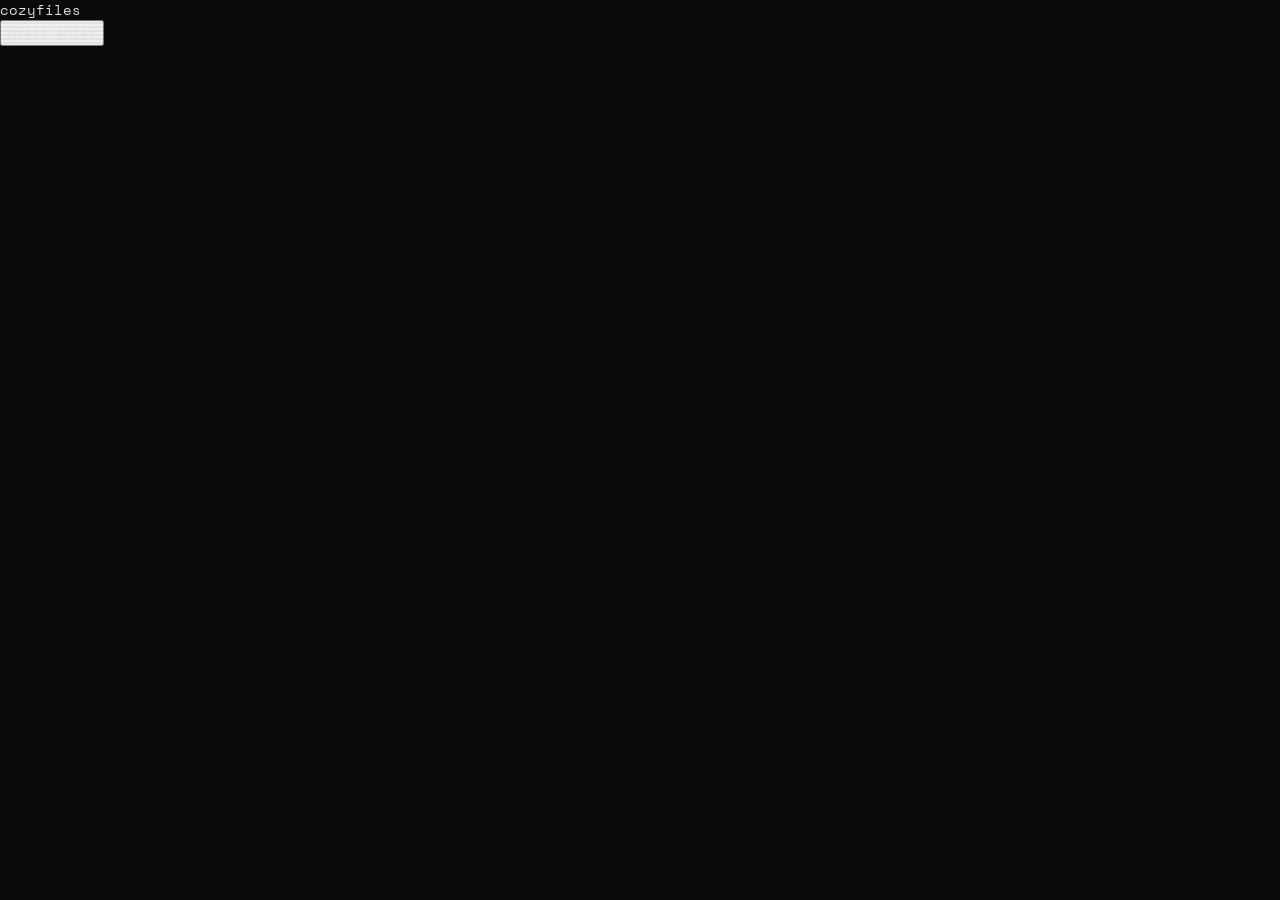
<file: index.html>
<!DOCTYPE html>
<html lang="en">
<head>
  <meta charset="UTF-8" />
  <meta name="viewport" content="width=device-width, initial-scale=1, viewport-fit=cover" />
  <title>cozyfiles</title>
  <meta name="description" content="cozyfiles. a creative studio." />
  <link rel="icon" type="image/png" href="assets/icons/favicon.png" />
  <link rel="apple-touch-icon" href="assets/icons/apple-touch-icon.png" />
  <link rel="manifest" href="manifest.webmanifest" />
  <meta name="theme-color" content="#0a0a0a" />

  <!-- social / link-preview cards (Open Graph + Twitter) -->
  <meta property="og:type" content="website" />
  <meta property="og:site_name" content="cozyfiles" />
  <meta property="og:title" content="cozyfiles" />
  <meta property="og:description" content="cozyfiles. a creative studio. boot the desktop." />
  <meta property="og:url" content="https://cozyfiles.us/" />
  <meta property="og:image" content="https://cozyfiles.us/assets/logo-main.png" />
  <meta name="twitter:card" content="summary_large_image" />
  <meta name="twitter:title" content="cozyfiles" />
  <meta name="twitter:description" content="cozyfiles. a creative studio. boot the desktop." />
  <meta name="twitter:image" content="https://cozyfiles.us/assets/logo-main.png" />

  <!-- analytics-lite: privacy-friendly, no cookies. Set data-domain + src to
       a hosted counter (e.g. GoatCounter / Plausible) to turn it on. Left
       inert by default so nothing phones home until you opt in. -->
  <!-- <script defer data-domain="cozyfiles.us" src="https://YOUR-ANALYTICS-HOST/script.js"></script> -->
  <link rel="preconnect" href="https://fonts.googleapis.com" />
  <link rel="preconnect" href="https://fonts.gstatic.com" crossorigin />
  <link href="https://fonts.googleapis.com/css2?family=VT323&family=Space+Mono:wght@400;700&display=swap" rel="stylesheet" />
  <link rel="stylesheet" href="css/tokens.css" />
  <link rel="stylesheet" href="css/reset.css" />
  <link rel="stylesheet" href="css/gate.css" />
  <link rel="stylesheet" href="css/desktop.css" />
  <link rel="stylesheet" href="css/window.css" />
  <link rel="stylesheet" href="css/apps.css" />
  <link rel="stylesheet" href="css/apps/files.css" />
  <link rel="stylesheet" href="css/apps/about.css" />
  <link rel="stylesheet" href="css/apps/contact.css" />
  <link rel="stylesheet" href="css/apps/paint.css" />
  <link rel="stylesheet" href="css/apps/settings.css" />
  <link rel="stylesheet" href="css/apps/plugin.css" />
  <link rel="stylesheet" href="css/apps/deck.css" />
  <link rel="stylesheet" href="css/apps/studio-session.css" />
  <link rel="stylesheet" href="css/apps/radio.css" />
  <link rel="stylesheet" href="css/apps/credits.css" />
  <link rel="stylesheet" href="css/apps/terminal.css" />
  <link rel="stylesheet" href="css/apps/guestbook.css" />
  <link rel="stylesheet" href="css/apps/notepad.css" />
  <link rel="stylesheet" href="css/apps/recycle.css" />
</head>
<body>
  <!-- scanline / CRT overlay -->
  <div class="crt-overlay" aria-hidden="true"></div>

  <!-- THE GATE -->
  <section id="gate" class="gate" aria-label="enter">
    <div class="gate__inner">
      <div class="gate__mark" role="img" aria-label="cozyfiles"></div>
      <div class="gate__word" data-glitch="cozyfiles">cozyfiles</div>
      <button id="gate-enter" class="gate__enter" type="button">press enter</button>
    </div>
  </section>

  <!-- BOOT -->
  <section id="boot" class="boot" hidden aria-hidden="true">
    <pre id="boot-log" class="boot__log"></pre>
  </section>

  <!-- THE DESKTOP -->
  <main id="desktop" class="desktop" hidden>
    <div id="desktop-icons" class="desktop__icons"></div>
    <div id="windows" class="windows"></div>
    <div id="taskbar" class="taskbar">
      <button id="start-btn" class="taskbar__start" type="button">cozyOS</button>
      <div id="taskbar-items" class="taskbar__items"></div>
      <div id="taskbar-clock" class="taskbar__clock">--:--</div>
    </div>
  </main>

  <script type="module" src="js/main.js"></script>
</body>
</html>
</file>
<file: css/tokens.css>
/* tokens.css - design system source of truth. Reference these everywhere. */
:root {
  /* palette */
  --bg:        #0a0a0a;
  --bg-2:      #141414;
  --panel:     #1b1b1b;
  --ink:       #e8e6df;   /* bone */
  --ink-dim:   #8f8d85;
  --accent:    #b6ff3c;   /* acid lime */
  --accent-2:  #ff5e3a;   /* warm */
  --crt-green: #2bff8a;
  --line:      #3a3a3a;

  /* window chrome (win98-ish bevels) */
  --chrome:        #c7c3b8;
  --chrome-ink:    #0a0a0a;
  --bevel-light:   #f4f1e8;
  --bevel-dark:    #6b6860;
  --titlebar:      var(--accent);
  --titlebar-ink:  #0a0a0a;
  --titlebar-blur: #4a4a4a;

  /* type */
  --font-sys:  "VT323", "Courier New", monospace;
  --font-mono: "Space Mono", "Courier New", monospace;
  --font-body: "Space Mono", system-ui, sans-serif;

  /* scale */
  --fs-sys: 22px;
  --fs-body: 14px;
  --fs-sm: 12px;

  /* layout */
  --taskbar-h: 40px;
  --radius: 0px;
  --gap: 12px;

  /* z-index bands (WindowManager owns the window band) */
  --z-desktop: 1;
  --z-windows: 100;     /* WM assigns 100+ per stack */
  --z-taskbar: 9000;
  --z-boot: 9500;
  --z-gate: 9999;
  --z-crt: 10000;

  /* motion */
  --boot-ms: 2000;
}

@media (prefers-reduced-motion: reduce) {
  :root { --boot-ms: 300; }
}

/* ---- accent palettes (data-theme on :root) ----------------------------
   The default cozyOS look (acid lime) keeps the tokens above untouched: no
   [data-theme] attribute means none of these blocks apply. Settings sets
   data-theme on the document element and persists it under
   cozyfiles.desktop.theme. Each block ONLY remaps accent + chrome accents so
   window bevels, fonts, and layout stay identical across palettes. App-scoped
   overrides (studio-session greyscale, terminal themes) keep their own values
   by specificity and are unaffected. */

/* amber crt - warm phosphor monitor */
:root[data-theme="amber"] {
  --accent:    #ffb43c;
  --accent-2:  #ff6a3c;
  --crt-green: #ffcf6a;
  --titlebar:  var(--accent);
}

/* ice cyan - cold terminal */
:root[data-theme="cyan"] {
  --accent:    #3cf0ff;
  --accent-2:  #ff5ea8;
  --crt-green: #5effd6;
  --titlebar:  var(--accent);
}

/* mono - bone-on-black, no chroma */
:root[data-theme="mono"] {
  --accent:    #e8e6df;
  --accent-2:  #9a9890;
  --crt-green: #c7c3b8;
  --titlebar:  var(--accent);
}

/* vapor - hot magenta / cyan dream */
:root[data-theme="vapor"] {
  --accent:    #ff5ed6;
  --accent-2:  #6af0ff;
  --crt-green: #b6ff3c;
  --titlebar:  var(--accent);
}
</file>
<file: css/gate.css>
/* gate.css — minimal boot sequence + reusable DAW channel-strip components */
.gate {
  position: fixed; inset: 0; z-index: var(--z-gate);
  background: var(--bg);
  overflow: hidden;
  cursor: default;
  --gate-grain: url("data:image/svg+xml,%3Csvg xmlns='http://www.w3.org/2000/svg' width='128' height='128'%3E%3Cfilter id='n'%3E%3CfeTurbulence type='fractalNoise' baseFrequency='0.85' numOctaves='4' stitchTiles='stitch'/%3E%3C/filter%3E%3Crect width='100%25' height='100%25' filter='url(%23n)'/%3E%3C/svg%3E");
  --led-green: #45b058;
  --led-red: #d63c3c;
  --meter-green: #3dba5c;
  --meter-amber: #c9a227;
  --meter-red: #c43c3c;
}

.gate__stage {
  position: absolute; inset: 0;
}

/* =============================================================================
   GATE SEQUENCE — boot flicker, plain desktop, launch, CRT, snap
   ============================================================================= */

.gate__boot {
  position: absolute; inset: 0;
  z-index: 1;
  background: #050505;
}
.gate__boot.is-active .gate__static {
  animation: gate-static-flicker 1000ms steps(8) forwards;
}
.gate__static {
  position: absolute; inset: 0;
  opacity: 0.55;
  background:
  repeating-linear-gradient(
    0deg,
    transparent 0,
    transparent 2px,
    color-mix(in srgb, var(--ink) 4%, transparent) 2px,
    color-mix(in srgb, var(--ink) 4%, transparent) 3px
  ),
  radial-gradient(
    ellipse 120% 80% at 50% 50%,
    color-mix(in srgb, var(--ink) 8%, transparent),
    transparent 70%
  );
}

.gate__desktop {
  position: absolute; inset: 0;
  z-index: 2;
  display: grid;
  grid-template-rows: auto 1fr;
  opacity: 0;
  transition: opacity 420ms ease;
  overflow: hidden;
}
.gate__desktop.is-visible {
  opacity: 1;
}

/* wallpaper + ambient cube watermark */
.gate__wallpaper {
  position: absolute;
  inset: 0;
  z-index: 0;
  background:
    url(../assets/wallpaper/session-grid.svg) center / 48px 48px repeat,
    radial-gradient(ellipse 90% 60% at 72% 78%, color-mix(in srgb, var(--panel) 16%, transparent), transparent 62%),
    radial-gradient(ellipse 70% 50% at 12% 18%, color-mix(in srgb, var(--panel) 14%, transparent), transparent 58%),
    linear-gradient(180deg, #121214 0%, var(--bg) 38%, #0c0c0e 100%);
}
.gate__wallpaper::after {
  content: "";
  position: absolute;
  inset: 0;
  background-image: var(--gate-grain);
  background-size: 128px 128px;
  opacity: 0.04;
  pointer-events: none;
  mix-blend-mode: overlay;
}
.gate__wallpaper-mark {
  position: absolute;
  width: min(72vw, 560px);
  height: min(72vw, 560px);
  left: 50%;
  top: 50%;
  transform: translate(-50%, -50%);
  opacity: 0.045;
  background: var(--ink);
  -webkit-mask: url(../assets/glyph-mask.png) center / contain no-repeat;
          mask: url(../assets/glyph-mask.png) center / contain no-repeat;
  pointer-events: none;
  filter: blur(0.3px);
}

/* top menu bar */
.gate__menubar {
  position: relative;
  z-index: 3;
  display: flex;
  align-items: center;
  justify-content: space-between;
  gap: 12px;
  height: 28px;
  padding: 0 14px;
  border-bottom: 1px solid color-mix(in srgb, var(--bg) 50%, black);
  background: linear-gradient(
    to bottom,
    color-mix(in srgb, var(--chrome) 38%, var(--panel)) 0%,
    color-mix(in srgb, var(--panel) 82%, var(--bg)) 100%
  );
  box-shadow:
    inset 0 1px 0 color-mix(in srgb, var(--ink) 8%, transparent),
    0 1px 3px rgba(0, 0, 0, 0.28);
  backdrop-filter: blur(10px);
  -webkit-backdrop-filter: blur(10px);
}
.gate__menubar-left {
  display: flex;
  align-items: center;
  gap: 8px;
  min-width: 0;
}
.gate__menubar-mark {
  width: 14px;
  height: 14px;
  flex-shrink: 0;
  background: var(--ink);
  opacity: 0.78;
  -webkit-mask: url(../assets/glyph-mask.png) center / contain no-repeat;
          mask: url(../assets/glyph-mask.png) center / contain no-repeat;
}
.gate__menubar-brand {
  font-family: var(--font-mono);
  font-size: 11px;
  letter-spacing: 0.04em;
  color: color-mix(in srgb, var(--ink) 88%, var(--ink-dim));
  text-transform: lowercase;
  white-space: nowrap;
}
.gate__menubar-clock {
  font-family: var(--font-mono);
  font-size: 11px;
  letter-spacing: 0.06em;
  color: color-mix(in srgb, var(--ink) 82%, var(--ink-dim));
  font-variant-numeric: tabular-nums;
}

/* desktop icon area */
.gate__desktop-surface {
  position: relative;
  z-index: 2;
  display: flex;
  align-items: flex-start;
  justify-content: flex-start;
  padding: clamp(28px, 7vh, 56px) clamp(24px, 5vw, 56px);
}

.gate__icon {
  position: relative;
  z-index: 1;
  display: flex;
  flex-direction: column;
  align-items: center;
  gap: 6px;
  width: clamp(84px, 18vw, 104px);
  padding: 8px 6px 10px;
  border: 1px solid transparent;
  border-radius: 4px;
  background: transparent;
  color: var(--ink);
  cursor: default;
  user-select: none;
  transition: background 120ms ease, border-color 120ms ease;
}
.gate__icon:hover,
.gate__icon:focus-visible {
  background: color-mix(in srgb, var(--ink) 7%, transparent);
  border-color: color-mix(in srgb, var(--ink) 12%, transparent);
  outline: none;
}
.gate__icon-art {
  display: block;
  width: clamp(64px, 14vw, 80px);
  height: auto;
  aspect-ratio: 1;
  object-fit: contain;
  border-radius: 18%;
  filter:
    drop-shadow(0 14px 22px rgba(0, 0, 0, 0.62))
    drop-shadow(0 6px 10px rgba(0, 0, 0, 0.45))
    drop-shadow(0 2px 3px rgba(0, 0, 0, 0.35));
}
.gate__icon-label {
  max-width: 100%;
  padding: 0 2px;
  font-family: var(--font-mono);
  font-size: clamp(11px, 2.6vw, 13px);
  line-height: 1.25;
  letter-spacing: 0.02em;
  text-align: center;
  text-transform: lowercase;
  color: color-mix(in srgb, var(--ink) 92%, var(--ink-dim));
  text-shadow:
    0 1px 2px rgba(0, 0, 0, 0.85),
    0 0 1px rgba(0, 0, 0, 0.6);
}

.gate__launch {
  position: absolute; inset: 0;
  z-index: 3;
  display: grid;
  place-content: center;
  justify-items: center;
  gap: 14px;
  padding: 24px;
  background: color-mix(in srgb, var(--bg) 94%, black);
}
.gate__launch-bar {
  width: min(220px, 72vw);
  height: 4px;
  border: 1px solid color-mix(in srgb, var(--ink-dim) 35%, transparent);
  background: color-mix(in srgb, var(--bg) 80%, black);
  box-shadow: inset 0 1px 2px rgba(0, 0, 0, 0.45);
  overflow: hidden;
}
.gate__launch-fill {
  display: block;
  height: 100%;
  width: 0;
  background: linear-gradient(
    to right,
    color-mix(in srgb, var(--crt-green) 70%, var(--ink)),
    var(--ink)
  );
  box-shadow: 0 0 8px color-mix(in srgb, var(--crt-green) 30%, transparent);
}
.gate__launch.is-active .gate__launch-fill {
  animation: gate-launch-fill 850ms cubic-bezier(0.22, 1, 0.36, 1) forwards;
}
.gate__launch-status {
  margin: 0;
  font-family: var(--font-sys);
  font-size: var(--fs-sys);
  color: var(--crt-green);
  letter-spacing: 0.06em;
  text-shadow: 0 0 6px color-mix(in srgb, var(--crt-green) 35%, transparent);
}
.gate__launch.is-glitch .gate__launch-status {
  animation: track-glitch 120ms steps(2) 2;
}

.gate__crt-line {
  position: absolute;
  left: 8%; right: 8%;
  top: 50%;
  height: 2px;
  margin-top: -1px;
  background: var(--ink);
  z-index: 4;
  pointer-events: none;
  box-shadow:
    0 0 12px color-mix(in srgb, var(--ink) 60%, transparent),
    0 0 40px color-mix(in srgb, var(--ink) 25%, transparent);
  transform: scaleY(1);
  opacity: 1;
}
.gate__crt-line.is-thin {
  height: 1px;
  opacity: 0.9;
}
.gate__crt-line.is-blooming {
  animation: crt-bloom 580ms cubic-bezier(0.15, 0.85, 0.25, 1) forwards;
}
.gate__crt-line.is-faded {
  opacity: 0;
  transition: opacity 400ms ease;
}

.gate__snap {
  position: absolute; inset: 0;
  z-index: 10;
  pointer-events: none;
  background: var(--ink);
  opacity: 0;
}
.gate.is-snapping .gate__stage {
  animation: gate-snap-tear 300ms steps(4) forwards;
}
.gate.is-snapping .gate__snap {
  animation: gate-snap-flash 300ms steps(3) forwards;
}

/* =============================================================================
   DAW COMPONENTS — channel strip (session sidebar)
   Factories: js/daw-components.js
   ============================================================================= */

.daw-channel {
  display: flex;
  flex-direction: column;
  align-items: center;
  gap: 4px;
  width: clamp(38px, 9vw, 52px);
  --fader-rest: 78%;
  --fader-target: 78%;
  --fader-delay: 0ms;
}

.daw-channel__led {
  width: 7px; height: 7px;
  border-radius: 50%;
  border: 1px solid color-mix(in srgb, var(--ink-dim) 50%, transparent);
  background: color-mix(in srgb, var(--panel) 80%, var(--bg));
  opacity: 0.4;
  box-shadow: inset 0 1px 1px color-mix(in srgb, var(--bg) 60%, transparent);
  transition: background 80ms ease, border-color 80ms ease, box-shadow 80ms ease, opacity 80ms ease;
}
.daw-channel.is-live .daw-channel__led {
  background: var(--led-green);
  border-color: color-mix(in srgb, var(--led-green) 80%, #000);
  opacity: 1;
  box-shadow: 0 0 7px color-mix(in srgb, var(--led-green) 55%, transparent);
}
.daw-channel--record.is-live .daw-channel__led {
  background: var(--led-red);
  border-color: color-mix(in srgb, var(--led-red) 80%, #000);
  box-shadow: 0 0 7px color-mix(in srgb, var(--led-red) 55%, transparent);
}

.daw-channel__knobs {
  display: flex;
  gap: 6px;
  min-height: 14px;
}
.daw-channel__knob {
  position: relative;
  width: 13px; height: 13px;
  border-radius: 50%;
  border: 1px solid color-mix(in srgb, var(--ink-dim) 55%, transparent);
  background: linear-gradient(
    145deg,
    color-mix(in srgb, var(--chrome) 70%, var(--ink)),
    color-mix(in srgb, var(--panel) 85%, var(--bg)) 55%,
    color-mix(in srgb, var(--bevel-dark) 40%, var(--bg))
  );
  box-shadow:
    0 1px 0 color-mix(in srgb, var(--ink) 12%, transparent),
    inset 0 -1px 2px color-mix(in srgb, var(--bg) 50%, transparent);
  opacity: 0.62;
}
.daw-channel__knob-tick {
  position: absolute;
  top: 2px; left: 50%;
  width: 1px; height: 4px;
  margin-left: -0.5px;
  background: var(--ink);
  transform-origin: 50% 10px;
  transform: rotate(var(--knob-rot, 40deg));
  opacity: 0.75;
}

.daw-channel__strip-row {
  display: flex;
  align-items: stretch;
  gap: 4px;
}
.daw-channel__fader {
  position: relative;
  width: 12px;
  height: clamp(64px, 14vh, 84px);
  border: 1px solid color-mix(in srgb, var(--ink-dim) 45%, transparent);
  border-radius: 1px;
  background: linear-gradient(
    to right,
    color-mix(in srgb, var(--bg) 90%, transparent),
    color-mix(in srgb, var(--panel) 75%, var(--bg)) 50%,
    color-mix(in srgb, var(--bg) 85%, transparent)
  );
  box-shadow: inset 1px 0 2px color-mix(in srgb, var(--bg) 70%, transparent);
  opacity: 0.6;
}
.daw-channel__fader-ticks {
  position: absolute;
  inset: 3px 2px;
  pointer-events: none;
  background: repeating-linear-gradient(
    to bottom,
    transparent 0,
    transparent calc(100% / 11 - 1px),
    color-mix(in srgb, var(--ink-dim) 38%, transparent) calc(100% / 11 - 1px),
    color-mix(in srgb, var(--ink-dim) 38%, transparent) calc(100% / 11)
  );
  opacity: 0.85;
}
.daw-channel__fader-cap {
  position: absolute;
  left: 50%;
  top: var(--fader-rest);
  width: 20px; height: 8px;
  margin-left: -10px;
  margin-top: -4px;
  border-radius: 1px;
  border: 1px solid color-mix(in srgb, var(--ink-dim) 65%, transparent);
  background: linear-gradient(
    to bottom,
    color-mix(in srgb, var(--chrome) 85%, var(--ink)),
    color-mix(in srgb, var(--bevel-dark) 35%, var(--panel)) 70%,
    color-mix(in srgb, var(--panel) 90%, var(--bg))
  );
  box-shadow:
    0 1px 0 color-mix(in srgb, var(--ink) 15%, transparent),
    inset 0 1px 0 color-mix(in srgb, var(--ink) 20%, transparent);
  transition: top 280ms cubic-bezier(0.22, 1, 0.36, 1);
  transition-delay: var(--fader-delay);
}
.daw-channel__fader-notch {
  display: block;
  width: 8px; height: 1px;
  margin: 2px auto 0;
  background: color-mix(in srgb, var(--panel) 70%, var(--bg));
  box-shadow: 0 0 0 1px color-mix(in srgb, var(--ink-dim) 25%, transparent);
}

.daw-channel__vu {
  display: flex;
  flex-direction: column-reverse;
  justify-content: flex-start;
  gap: 1px;
  width: 7px;
  height: clamp(64px, 14vh, 84px);
  padding: 2px 1px;
  border: 1px solid color-mix(in srgb, var(--ink-dim) 35%, transparent);
  background: color-mix(in srgb, var(--bg) 85%, transparent);
  opacity: 0;
  transition: opacity 140ms ease;
}
.daw-channel__vu-seg {
  flex: 1;
  min-height: 2px;
  border-radius: 0;
  background: color-mix(in srgb, var(--panel) 80%, var(--bg));
  opacity: 0.35;
  transition: opacity 40ms linear, background 40ms linear;
}
.daw-channel.is-live .daw-channel__vu {
  opacity: 1;
}
.daw-channel__vu-seg.is-lit[data-tier="low"] {
  opacity: 1;
  background: var(--meter-green);
  box-shadow: 0 0 3px color-mix(in srgb, var(--meter-green) 40%, transparent);
}
.daw-channel__vu-seg.is-lit[data-tier="high"] {
  opacity: 1;
  background: var(--meter-amber);
  box-shadow: 0 0 3px color-mix(in srgb, var(--meter-amber) 40%, transparent);
}
.daw-channel__vu-seg.is-lit[data-tier="peak"] {
  opacity: 1;
  background: var(--meter-red);
  box-shadow: 0 0 4px color-mix(in srgb, var(--meter-red) 45%, transparent);
}

/* ---- keyframes ---------------------------------------------------------- */
@keyframes gate-static-flicker {
  0%   { opacity: 0.15; filter: brightness(0.6); }
  12%  { opacity: 0.7; filter: brightness(1.4); }
  24%  { opacity: 0.35; filter: brightness(0.85); }
  38%  { opacity: 0.82; filter: brightness(1.25); }
  52%  { opacity: 0.28; filter: brightness(0.75); }
  68%  { opacity: 0.65; filter: brightness(1.1); }
  84%  { opacity: 0.4; filter: brightness(0.9); }
  100% { opacity: 0.2; filter: brightness(0.7); }
}
@keyframes gate-launch-fill {
  0%   { width: 0; }
  70%  { width: 88%; }
  100% { width: 100%; }
}
@keyframes crt-bloom {
  0% {
    transform: scaleY(1);
    opacity: 1;
    box-shadow:
      0 0 8px color-mix(in srgb, var(--ink) 50%, transparent),
      0 0 24px color-mix(in srgb, var(--ink) 20%, transparent);
  }
  40% {
    transform: scaleY(180);
    opacity: 0.85;
    box-shadow:
      0 0 60px color-mix(in srgb, var(--ink) 70%, transparent),
      0 0 120px color-mix(in srgb, var(--ink) 30%, transparent);
  }
  100% {
    transform: scaleY(320);
    opacity: 0;
    box-shadow: none;
  }
}
@keyframes track-glitch {
  0% { transform: translate(0, 0); }
  33% { transform: translate(-4px, 0); clip-path: inset(0 0 55% 0); }
  66% { transform: translate(3px, 1px); clip-path: inset(45% 0 0 0); }
  100% { transform: translate(0, 0); clip-path: inset(0); }
}
@keyframes gate-snap-tear {
  0%   { transform: translate(0, 0); clip-path: inset(0 0 0 0); }
  25%  { transform: translate(-5px, 0); clip-path: inset(8% 0 62% 0); }
  50%  { transform: translate(6px, 1px); clip-path: inset(55% 0 12% 0); filter: contrast(1.3); }
  75%  { transform: translate(-3px, -1px); clip-path: inset(78% 0 2% 0); }
  100% { transform: translate(0, 2px); clip-path: inset(0 0 100% 0); opacity: 0; }
}
@keyframes gate-snap-flash {
  0%   { opacity: 0; }
  35%  { opacity: 0.7; }
  60%  { opacity: 0.15; }
  100% { opacity: 0; }
}

@media (prefers-reduced-motion: reduce) {
  .gate__boot.is-active .gate__static { animation: none; opacity: 0.35; }
  .gate__desktop { transition: none; }
  .gate__launch.is-active .gate__launch-fill { animation: none; width: 100%; }
  .gate__crt-line { transition: none; animation: none !important; }
  .daw-channel__fader-cap { transition: none; }
  .gate.is-snapping .gate__stage { animation: none; opacity: 0; }
}
</file>
<file: css/desktop.css>
/* desktop.css - desktop shell, icons, taskbar */
.desktop {
  position: fixed; inset: 0; z-index: var(--z-desktop);
  background:
    /* faint cube monogram motif (brand) */
    url(../assets/wallpaper/cubes.svg) center / cover no-repeat,
    /* vignette so window chrome reads against the edges */
    radial-gradient(130% 110% at 78% 18%, rgba(182,255,60,0.05) 0%, rgba(10,10,10,0) 45%),
    radial-gradient(120% 120% at 20% 0%, #18181a 0%, var(--bg) 62%),
    /* isometric line grid */
    repeating-linear-gradient(30deg,  rgba(232,230,223,0.035) 0 1px, transparent 1px 46px),
    repeating-linear-gradient(-30deg, rgba(232,230,223,0.035) 0 1px, transparent 1px 46px),
    var(--bg);
  overflow: hidden;
}

/* wallpaper variants (cycled via right-click > Change wallpaper). Each rule
   overrides only the top brand layer; the vignette + grid + base stay intact so
   icon/chrome contrast is preserved. data-wallpaper is set by desktop.js. */
.desktop[data-wallpaper="grid"] {
  background:
    radial-gradient(130% 110% at 78% 18%, rgba(182,255,60,0.05) 0%, rgba(10,10,10,0) 45%),
    radial-gradient(120% 120% at 20% 0%, #18181a 0%, var(--bg) 62%),
    repeating-linear-gradient(30deg,  rgba(232,230,223,0.035) 0 1px, transparent 1px 46px),
    repeating-linear-gradient(-30deg, rgba(232,230,223,0.035) 0 1px, transparent 1px 46px),
    var(--bg);
}
.desktop[data-wallpaper="acid"] {
  background:
    radial-gradient(120% 120% at 50% 120%, rgba(182,255,60,0.16) 0%, rgba(10,10,10,0) 55%),
    radial-gradient(100% 90% at 12% -10%, rgba(255,94,58,0.10) 0%, rgba(10,10,10,0) 50%),
    radial-gradient(120% 120% at 50% 30%, var(--bg-2) 0%, var(--bg) 70%),
    var(--bg);
}
.desktop[data-wallpaper="dots"] {
  background:
    radial-gradient(circle at center, rgba(182,255,60,0.16) 0 1.4px, transparent 1.6px) 0 0 / 26px 26px,
    radial-gradient(120% 120% at 20% 0%, #18181a 0%, var(--bg) 62%),
    var(--bg);
}
.desktop[data-wallpaper="void"] {
  background:
    radial-gradient(140% 120% at 50% 0%, #141414 0%, var(--bg) 70%),
    var(--bg);
}

/* ---- extra wallpapers (added in settings-look) ----
   New tasteful retro variants. Like the originals each keeps the base --bg so
   icon/chrome contrast holds, and tints with the live --accent / --accent-2
   tokens so a wallpaper tracks the active theme palette. Names below must be
   added to the desktop.js WALLPAPERS array (see wiring contract) for the
   right-click "Change wallpaper" cycle to reach them; settings sets them
   directly regardless. */

/* sunset - warm horizon glow, low band of accent-2 light */
.desktop[data-wallpaper="sunset"] {
  background:
    linear-gradient(0deg,
      color-mix(in srgb, var(--accent-2) 22%, transparent) 0%,
      rgba(10,10,10,0) 38%),
    radial-gradient(60% 40% at 50% 102%,
      color-mix(in srgb, var(--accent) 18%, transparent) 0%,
      rgba(10,10,10,0) 70%),
    repeating-linear-gradient(0deg,
      rgba(232,230,223,0.04) 0 1px, transparent 1px 52px),
    radial-gradient(120% 120% at 50% 20%, var(--bg-2) 0%, var(--bg) 72%),
    var(--bg);
}

/* synthwave - perspective neon grid receding to a horizon */
.desktop[data-wallpaper="synthwave"] {
  background:
    repeating-linear-gradient(90deg,
      color-mix(in srgb, var(--accent) 30%, transparent) 0 1px,
      transparent 1px 64px),
    linear-gradient(0deg,
      color-mix(in srgb, var(--accent) 16%, transparent) 0%,
      rgba(10,10,10,0) 30%),
    radial-gradient(50% 36% at 50% 30%,
      color-mix(in srgb, var(--accent-2) 16%, transparent) 0%,
      rgba(10,10,10,0) 70%),
    radial-gradient(120% 120% at 50% 0%, #15131a 0%, var(--bg) 66%),
    var(--bg);
  background-size: 100% 100%, 100% 100%, 100% 100%, 100% 100%, auto;
}

/* aurora - soft drifting accent ribbons */
.desktop[data-wallpaper="aurora"] {
  background:
    radial-gradient(90% 60% at 18% 12%,
      color-mix(in srgb, var(--accent) 14%, transparent) 0%,
      rgba(10,10,10,0) 55%),
    radial-gradient(80% 60% at 84% 24%,
      color-mix(in srgb, var(--accent-2) 13%, transparent) 0%,
      rgba(10,10,10,0) 60%),
    radial-gradient(70% 50% at 50% 96%,
      color-mix(in srgb, var(--crt-green) 12%, transparent) 0%,
      rgba(10,10,10,0) 60%),
    radial-gradient(120% 120% at 50% 30%, var(--bg-2) 0%, var(--bg) 74%),
    var(--bg);
}

/* scan - dense CRT scanline desk, muted accent wash */
.desktop[data-wallpaper="scan"] {
  background:
    repeating-linear-gradient(0deg,
      rgba(232,230,223,0.06) 0 1px, transparent 1px 4px),
    radial-gradient(120% 90% at 50% 50%,
      color-mix(in srgb, var(--accent) 7%, transparent) 0%,
      rgba(10,10,10,0) 70%),
    radial-gradient(120% 120% at 50% 10%, #161616 0%, var(--bg) 70%),
    var(--bg);
}

/* desktop right-click menu (win98-style). Sits above icons, below taskbar. */
.ctx-menu {
  /* above icons + windows, but strictly below the taskbar / boot / gate / crt */
  position: absolute; z-index: calc(var(--z-taskbar) - 1); min-width: 168px;
  background: var(--chrome); color: var(--chrome-ink);
  border: 2px solid; border-color: var(--bevel-light) var(--bevel-dark) var(--bevel-dark) var(--bevel-light);
  padding: 3px; box-shadow: 2px 2px 0 rgba(0,0,0,0.45);
  font-family: var(--font-mono); font-size: var(--fs-sm);
  user-select: none;
}
.ctx-menu[hidden] { display: none; }
.ctx-menu__item {
  display: flex; align-items: center; gap: 8px; width: 100%;
  background: none; border: 0; color: inherit; text-align: left;
  padding: 6px 18px 6px 10px; font: inherit; white-space: nowrap;
}
.ctx-menu__item:hover, .ctx-menu__item:focus-visible {
  background: var(--accent); color: var(--titlebar-ink); outline: none;
}
.ctx-menu__glyph { width: 16px; text-align: center; }
.ctx-menu__sep { height: 0; border-top: 1px solid var(--bevel-dark);
  border-bottom: 1px solid var(--bevel-light); margin: 3px 2px; }

@media (max-width: 640px) {
  /* comfortable long-press menu tap targets */
  .ctx-menu { min-width: 200px; }
  .ctx-menu__item { padding: 12px 18px 12px 12px; min-height: 44px; }
}

/* Start menu (cozyOS button popup). Shares the win98 ctx-menu look but anchors
   above the taskbar and gets a brand strip + a touch of breathing room. Built
   dynamically in desktop.js (no markup in index.html). */
.start-menu {
  position: absolute; z-index: calc(var(--z-taskbar) + 1); min-width: 184px;
  background: var(--chrome); color: var(--chrome-ink);
  border: 2px solid; border-color: var(--bevel-light) var(--bevel-dark) var(--bevel-dark) var(--bevel-light);
  padding: 3px; box-shadow: 3px -3px 0 rgba(0,0,0,0.45);
  font-family: var(--font-mono); font-size: var(--fs-sm);
  user-select: none; max-height: 70vh; overflow-y: auto;
}
.start-menu[hidden] { display: none; }
.start-menu__brand {
  font-family: var(--font-sys); font-weight: bold; letter-spacing: 0.06em;
  font-size: 18px; padding: 8px 10px; margin: 0 0 3px;
  color: var(--bg); background: var(--accent);
  border: 1px solid; border-color: var(--bevel-light) var(--bevel-dark) var(--bevel-dark) var(--bevel-light);
}
.start-menu__item {
  display: flex; align-items: center; gap: 10px; width: 100%;
  background: none; border: 0; color: inherit; text-align: left;
  padding: 7px 18px 7px 10px; font: inherit; white-space: nowrap;
}
.start-menu__item:hover, .start-menu__item:focus-visible {
  background: var(--accent); color: var(--titlebar-ink); outline: none;
}
.start-menu__glyph { width: 22px; text-align: center; font-size: 18px; }
.start-menu__sep { height: 0; border-top: 1px solid var(--bevel-dark);
  border-bottom: 1px solid var(--bevel-light); margin: 3px 2px; }

@media (max-width: 640px) {
  .start-menu { min-width: 220px; }
  .start-menu__item { padding: 12px 18px 12px 12px; min-height: 44px; }
}

/* desktop icons - kept below the window band so open windows cover them */
.desktop__icons {
  position: absolute; inset: 0 auto 0 0; z-index: var(--z-desktop);
  padding: 18px; display: flex; flex-direction: column; flex-wrap: wrap;
  gap: 10px; align-content: flex-start;
  max-height: calc(100% - var(--taskbar-h)); width: 120px;
}
.icon {
  background: none; border: 1px solid transparent;
  display: flex; flex-direction: column; align-items: center; gap: 6px;
  width: 104px; padding: 8px 4px; color: var(--ink); text-align: center;
}
.icon:hover, .icon:focus-visible { border-color: var(--accent); outline: none; background: rgba(182,255,60,0.06); }
.icon__glyph { font-size: 30px; line-height: 1; }
.icon__label {
  font-family: var(--font-sys); font-size: 16px; letter-spacing: 0.03em;
  white-space: nowrap; overflow: hidden; text-overflow: ellipsis;
  max-width: 100%;
}

/* "Arrange icons" snaps the layout into a tidy single column. The default
   flex flow already auto-arranges; this class just guarantees a clean reset. */
.desktop__icons.is-arranged {
  flex-direction: column; flex-wrap: nowrap; align-content: flex-start;
}

/* Free-position mode: once any icon is dragged the layer spans the full desktop
   and individual icons are absolutely placed via inline left/top. Icons without
   a saved spot stay in the default flow (still visible, top-left). */
.desktop__icons.is-free {
  inset: 0; width: auto; max-height: calc(100% - var(--taskbar-h));
}
.desktop__icons .icon { cursor: grab; touch-action: none; }
.desktop__icons .icon.is-placed { position: absolute; margin: 0; }
.desktop__icons .icon.is-dragging { cursor: grabbing; opacity: 0.85; z-index: 5; }

/* brief flash so "Arrange icons" always reads, even if nothing had moved */
@keyframes icons-arrange-flash {
  0% { transform: translateY(-6px); opacity: 0.4; }
  100% { transform: translateY(0); opacity: 1; }
}
.desktop__icons.just-arranged .icon {
  animation: icons-arrange-flash 0.32s ease-out both;
}
@media (prefers-reduced-motion: reduce) {
  .desktop__icons.just-arranged .icon { animation: none; }
}

/* taskbar */
.taskbar {
  position: absolute; left: 0; right: 0; bottom: 0;
  height: calc(var(--taskbar-h) + env(safe-area-inset-bottom, 0px));
  z-index: var(--z-taskbar);
  display: flex; align-items: stretch; gap: 4px; padding: 4px;
  padding-left: calc(4px + env(safe-area-inset-left, 0px));
  padding-right: calc(4px + env(safe-area-inset-right, 0px));
  padding-bottom: calc(4px + env(safe-area-inset-bottom, 0px));
  background: var(--chrome); color: var(--chrome-ink);
  border-top: 2px solid var(--bevel-light);
}
.taskbar__start {
  font-family: var(--font-sys); font-size: 20px; padding: 0 14px;
  background: var(--chrome); color: var(--chrome-ink);
  border: 2px solid; border-color: var(--bevel-light) var(--bevel-dark) var(--bevel-dark) var(--bevel-light);
  font-weight: bold; flex: none;
}
.taskbar__start:active { border-color: var(--bevel-dark) var(--bevel-light) var(--bevel-light) var(--bevel-dark); }
/* items scroll horizontally so many windows never crowd out the clock */
.taskbar__items {
  display: flex; gap: 4px; flex: 1; min-width: 0;
  overflow-x: auto; overflow-y: hidden;
  scrollbar-width: none;
}
.taskbar__items::-webkit-scrollbar { display: none; }
.taskitem { flex: 0 0 auto; }
.taskitem {
  font-family: var(--font-mono); font-size: var(--fs-sm);
  background: var(--chrome); color: var(--chrome-ink);
  border: 2px solid; border-color: var(--bevel-light) var(--bevel-dark) var(--bevel-dark) var(--bevel-light);
  padding: 0 10px; max-width: 180px; overflow: hidden; white-space: nowrap; text-overflow: ellipsis;
}
.taskitem.is-focused { border-color: var(--bevel-dark) var(--bevel-light) var(--bevel-light) var(--bevel-dark); background: #b8b4a8; }
.taskitem.is-min { opacity: 0.65; }
.taskbar__clock {
  font-family: var(--font-sys); font-size: 20px; padding: 0 14px;
  display: grid; place-items: center; flex: none;
  border: 2px solid; border-color: var(--bevel-dark) var(--bevel-light) var(--bevel-light) var(--bevel-dark);
}

@media (max-width: 640px) {
  .desktop__icons,
  .desktop__icons.is-free {
    flex-direction: row; flex-wrap: wrap; width: 100%; max-height: none; inset: auto;
    padding-left: calc(18px + env(safe-area-inset-left, 0px));
    padding-right: calc(18px + env(safe-area-inset-right, 0px));
    padding-top: calc(18px + env(safe-area-inset-top, 0px));
  }
  /* drag is disabled on touch; ignore any desktop-saved free positions here */
  .desktop__icons .icon.is-placed {
    position: static; left: auto !important; top: auto !important;
  }
  .icon { cursor: pointer; }
  /* a full-screen window sheet must fully cover the icons */
  .desktop.has-open-window .desktop__icons { display: none; }

  /* 44px minimum tap targets */
  .icon { width: 88px; min-height: 72px; padding: 10px 6px; }
  .icon__glyph { font-size: 34px; }

  .taskbar__start { min-height: 44px; min-width: 44px; }
  .taskitem { min-height: 44px; max-width: 150px; display: flex; align-items: center; }
  .taskbar__clock { min-height: 44px; }
}
</file>
<file: css/window.css>
/* window.css - window chrome owned by WindowManager */
.windows { position: absolute; inset: 0; z-index: var(--z-windows); pointer-events: none; }
.win {
  position: absolute; pointer-events: auto;
  display: flex; flex-direction: column;
  min-width: 240px; min-height: 160px;
  background: var(--panel); color: var(--ink);
  border: 2px solid; border-color: var(--bevel-light) var(--bevel-dark) var(--bevel-dark) var(--bevel-light);
  box-shadow:
    4px 4px 0 rgba(0,0,0,0.55),
    0 8px 24px rgba(0,0,0,0.38),
    0 2px 8px rgba(0,0,0,0.28),
    0 0 0 1px color-mix(in srgb, var(--ink-dim) 18%, transparent),
    inset 0 1px 0 color-mix(in srgb, var(--ink) 5%, transparent);
  animation: win-in 0.16s ease-out;
}
.win.is-closing { animation: win-out 0.16s ease-in forwards; }
.win.is-focused {
  box-shadow:
    6px 6px 0 rgba(0,0,0,0.62),
    0 14px 36px rgba(0,0,0,0.45),
    0 4px 12px rgba(0,0,0,0.32),
    0 0 0 1px color-mix(in srgb, var(--ink) 22%, transparent),
    inset 0 1px 0 color-mix(in srgb, var(--ink) 6%, transparent);
}

.win__bar {
  display: flex; align-items: center; gap: 8px;
  padding: 5px 7px; cursor: grab; user-select: none;
  background: linear-gradient(
    to bottom,
    color-mix(in srgb, var(--titlebar-blur) 90%, var(--panel)),
    var(--titlebar-blur)
  );
  color: var(--ink);
  font-family: var(--font-sys); font-size: 18px; letter-spacing: 0.04em;
  border-bottom: 1px solid color-mix(in srgb, var(--ink-dim) 35%, transparent);
  box-shadow: inset 0 1px 0 color-mix(in srgb, var(--ink) 6%, transparent);
}
.win.is-focused .win__bar {
  background: linear-gradient(to bottom, var(--titlebar), color-mix(in srgb, var(--titlebar) 88%, var(--panel)));
  color: var(--titlebar-ink);
}
.win__bar:active { cursor: grabbing; }
.win__icon { font-size: 16px; }
.win__title { flex: 1; white-space: nowrap; overflow: hidden; text-overflow: ellipsis; }
.win__controls { display: flex; gap: 4px; }
.win__btn {
  width: 22px; height: 20px; line-height: 1;
  background: var(--chrome); color: var(--chrome-ink);
  border: 2px solid; border-color: var(--bevel-light) var(--bevel-dark) var(--bevel-dark) var(--bevel-light);
  font-family: var(--font-mono); font-size: 13px; font-weight: bold;
  display: grid; place-items: center; padding: 0;
}
.win__btn:active { border-color: var(--bevel-dark) var(--bevel-light) var(--bevel-light) var(--bevel-dark); }
.win__close:hover { background: var(--accent-2); color: var(--ink); }

.win__body {
  flex: 1; overflow: auto; padding: 14px;
  background: var(--bg-2);
  border-top: 1px solid color-mix(in srgb, var(--bg) 60%, transparent);
}

/* plugin-skinned apps — heavier floating-window feel */
.win[class*="app-"] {
  border-width: 3px;
  box-shadow:
    5px 5px 0 rgba(0,0,0,0.58),
    0 16px 40px rgba(0,0,0,0.48),
    0 6px 16px rgba(0,0,0,0.35),
    0 0 0 1px color-mix(in srgb, var(--ink-dim) 25%, transparent),
    inset 0 1px 0 color-mix(in srgb, var(--ink) 5%, transparent);
}
.win[class*="app-"].is-focused {
  box-shadow:
    7px 7px 0 rgba(0,0,0,0.65),
    0 22px 52px rgba(0,0,0,0.52),
    0 8px 20px rgba(0,0,0,0.38),
    0 0 0 1px color-mix(in srgb, var(--ink) 28%, transparent),
    inset 0 1px 0 color-mix(in srgb, var(--ink) 7%, transparent);
}
.win[class*="app-"] .win__bar {
  padding: 6px 8px;
  background: linear-gradient(
    to bottom,
    color-mix(in srgb, var(--panel) 40%, var(--titlebar)),
    color-mix(in srgb, var(--titlebar-blur) 85%, var(--panel))
  );
}
.win__resize {
  position: absolute; right: 0; bottom: 0; width: 16px; height: 16px;
  cursor: nwse-resize;
  background: linear-gradient(135deg, transparent 50%, var(--bevel-dark) 50%, var(--bevel-dark) 60%, transparent 60%, transparent 70%, var(--bevel-dark) 70%, var(--bevel-dark) 80%, transparent 80%);
}
.win__error { color: var(--accent-2); white-space: pre-wrap; font-family: var(--font-mono); }
.stub { font-family: var(--font-sys); font-size: 20px; color: var(--ink-dim); }

@keyframes win-in { from { transform: scale(0.96); opacity: 0; } to { transform: scale(1); opacity: 1; } }
@keyframes win-out { to { transform: scale(0.96); opacity: 0; } }

@media (max-width: 640px) {
  /* full-screen sheet: opaque, no shadow, honors notch / home-indicator insets */
  .win {
    box-shadow: none;
    padding-left: env(safe-area-inset-left, 0px);
    padding-right: env(safe-area-inset-right, 0px);
  }
  .win__resize { display: none; }
  .win__bar {
    cursor: default; min-height: 44px;
    padding-top: calc(4px + env(safe-area-inset-top, 0px));
  }
  /* larger tap targets for minimize / close */
  .win__btn { width: 44px; height: 36px; font-size: 18px; }
}
@media (prefers-reduced-motion: reduce) {
  .win, .win.is-closing { animation: none; }
}
</file>
<file: css/apps.css>
/* apps.css - per-app content styles. Namespace each app: .app-<id> .win__body
   Subagents add their app's styles in their own section below. */

/* ===== app-files ===== */

/* ===== app-about ===== */

/* ===== app-contact ===== */

/* ===== app-player ===== */

/* ===== app-terminal ===== */

/* ===== app-guestbook ===== */

/* ===== app-notepad ===== */

/* ===== app-recycle ===== */
</file>
<file: css/apps/files.css>
/* app-files styles - FILES.EXE file-explorer + viewer windows.
   All selectors namespaced under .app-files. Tokens come from tokens.css. */

.app-files .fx {
  display: flex;
  height: 100%;
  min-height: 0;
  font-family: var(--font-mono);
  font-size: var(--fs-sm);
  color: var(--ink);
  background: var(--bg-2);
}

/* ---- left: folder tree ---- */
.app-files .fx-tree {
  flex: 0 0 132px;
  display: flex;
  flex-direction: column;
  background: var(--panel);
  border-right: 2px solid var(--bevel-dark);
  overflow-y: auto;
}

.app-files .fx-tree__head {
  margin: 0;
  padding: 6px 8px;
  font-family: var(--font-sys);
  font-size: var(--fs-sys);
  line-height: 1;
  color: var(--ink-dim);
  border-bottom: 1px solid var(--line);
  white-space: nowrap;
  overflow: hidden;
  text-overflow: ellipsis;
}

.app-files .fx-tree ul {
  list-style: none;
  margin: 0;
  padding: 4px;
}

.app-files .fx-tree__item {
  display: flex;
  align-items: center;
  gap: 6px;
  width: 100%;
  padding: 7px 6px;
  background: transparent;
  border: 1px solid transparent;
  color: var(--ink);
  font: inherit;
  text-align: left;
  cursor: pointer;
}

.app-files .fx-tree__item:hover { background: var(--bg); }

.app-files .fx-tree__item[aria-selected="true"] {
  background: var(--accent);
  color: var(--titlebar-ink);
  border-color: var(--bevel-light);
}

.app-files .fx-tree__glyph { font-size: 14px; }
.app-files .fx-tree__label { flex: 1; letter-spacing: 0.04em; }
.app-files .fx-tree__lock { font-size: 11px; opacity: 0.8; }

/* ---- right: file grid ---- */
.app-files .fx-main {
  flex: 1;
  display: flex;
  flex-direction: column;
  min-width: 0;
  min-height: 0;
}

/* ---- search bar ---- */
.app-files .fx-search {
  display: flex;
  align-items: center;
  gap: 8px;
  padding: 5px 8px;
  background: var(--panel);
  border-bottom: 1px solid var(--line);
}
.app-files .fx-search__input {
  flex: 1;
  min-width: 0;
  background: var(--bg);
  border: 1px solid var(--bevel-dark);
  color: var(--ink);
  font-family: var(--font-mono);
  font-size: var(--fs-sm);
  padding: 4px 7px;
}
.app-files .fx-search__input:focus {
  outline: none;
  border-color: var(--accent);
}
.app-files .fx-search__input::placeholder { color: var(--ink-dim); }
.app-files .fx-search__scope {
  display: flex;
  align-items: center;
  gap: 4px;
  flex: 0 0 auto;
  font-size: var(--fs-sm);
  color: var(--ink-dim);
  cursor: pointer;
  user-select: none;
}
.app-files .fx-search__scope input { accent-color: var(--accent); }

/* ---- action bar (delete) ---- */
.app-files .fx-actionbar {
  display: flex;
  align-items: center;
  gap: 8px;
  padding: 5px 8px;
  background: var(--panel);
  border-top: 1px solid var(--line);
}
.app-files .fx-act {
  background: var(--bg);
  color: var(--ink);
  border: 2px solid;
  border-color: var(--bevel-light) var(--bevel-dark) var(--bevel-dark) var(--bevel-light);
  font-family: var(--font-sys);
  font-size: 16px;
  line-height: 1;
  padding: 3px 12px;
  cursor: pointer;
}
.app-files .fx-act:active {
  border-color: var(--bevel-dark) var(--bevel-light) var(--bevel-light) var(--bevel-dark);
}
.app-files .fx-act--del { background: var(--accent-2); color: var(--ink); }
.app-files .fx-act:disabled {
  opacity: 0.45;
  cursor: default;
  background: var(--bg);
  color: var(--ink-dim);
}
.app-files .fx-actionbar__hint {
  flex: 1;
  min-width: 0;
  font-family: var(--font-mono);
  font-size: var(--fs-sm);
  color: var(--ink-dim);
  white-space: nowrap;
  overflow: hidden;
  text-overflow: ellipsis;
}

.app-files .fx-statusbar {
  display: flex;
  justify-content: space-between;
  gap: 8px;
  padding: 5px 8px;
  background: var(--panel);
  border-bottom: 1px solid var(--line);
  color: var(--ink-dim);
  font-size: var(--fs-sm);
  white-space: nowrap;
  overflow: hidden;
}
.app-files .fx-statusbar__path { overflow: hidden; text-overflow: ellipsis; }
.app-files .fx-statusbar__count { flex: 0 0 auto; }

.app-files .fx-grid {
  flex: 1;
  list-style: none;
  margin: 0;
  padding: 10px;
  overflow-y: auto;
  display: grid;
  grid-template-columns: repeat(auto-fill, minmax(86px, 1fr));
  gap: 8px;
  align-content: start;
}

.app-files .fx-file {
  display: flex;
  flex-direction: column;
  align-items: center;
  gap: 5px;
  padding: 8px 4px;
  border: 1px solid transparent;
  cursor: pointer;
  text-align: center;
  user-select: none;
}

.app-files .fx-file:hover,
.app-files .fx-file:focus-visible {
  background: var(--bg);
  border-color: var(--line);
  outline: none;
}

.app-files .fx-file:focus-visible { border-color: var(--accent); }

.app-files .fx-file.is-selected {
  background: var(--bg);
  border-color: var(--accent);
  box-shadow: inset 0 0 0 1px var(--accent);
}

.app-files .fx-file__icon { font-size: 30px; line-height: 1; }

/* ---- real thumbnails (video poster / image) ---- */
.app-files .fx-file__thumb {
  position: relative;
  width: 56px;
  height: 40px;
  display: flex;
  align-items: center;
  justify-content: center;
  border: 1px solid var(--bevel-dark);
  background: #000;
  overflow: hidden;
}
.app-files .fx-thumb-media {
  width: 100%;
  height: 100%;
  object-fit: cover;
  display: block;
}
.app-files .fx-file__play {
  position: absolute;
  inset: 0;
  display: flex;
  align-items: center;
  justify-content: center;
  font-size: 14px;
  color: var(--bevel-light);
  text-shadow: 0 0 4px #000;
  pointer-events: none;
  opacity: 0.9;
}
/* while scrubbing, hide the play badge so frames read cleanly */
.app-files .fx-file__thumb.is-scrubbing .fx-file__play { opacity: 0; }
.app-files .fx-file__thumb.is-scrubbing { border-color: var(--accent); }

.app-files .fx-file__name {
  font-size: 11px;
  line-height: 1.25;
  color: var(--ink);
  word-break: break-all;
}

.app-files .fx-file--cryptic .fx-file__icon { filter: grayscale(1); }
.app-files .fx-file--cryptic .fx-file__name { color: var(--accent-2); }

/* revealed hidden file: faint glow so it reads as "found", on-brand cryptic */
.app-files .fx-file--hidden .fx-file__name { color: var(--crt-green); }
.app-files .fx-file--hidden .fx-file__icon {
  filter: none;
  text-shadow: 0 0 6px var(--crt-green);
}

/* ---- drag-to-reorder feedback ---- */
.app-files .fx-file.is-dragging { opacity: 0.4; }
.app-files .fx-file.is-drop-before { box-shadow: inset 2px 0 0 var(--accent); }
.app-files .fx-file.is-drop-after { box-shadow: inset -2px 0 0 var(--accent); }

/* ---- viewer window ---- */
.app-files .fx-viewer {
  display: flex;
  flex-direction: column;
  height: 100%;
  padding: 12px;
  font-family: var(--font-mono);
  color: var(--ink);
  background: var(--bg-2);
  overflow-y: auto;
}

.app-files .fx-cover {
  flex: 0 0 auto;
  height: 130px;
  display: flex;
  align-items: flex-end;
  justify-content: flex-end;
  padding: 8px;
  margin-bottom: 12px;
  border: 2px solid var(--bevel-dark);
  background: linear-gradient(135deg, var(--bg), var(--panel));
}

.app-files .fx-cover--accent {
  background: linear-gradient(135deg, var(--accent), var(--bg));
}
.app-files .fx-cover--accent-2 {
  background: linear-gradient(135deg, var(--accent-2), var(--bg));
}
.app-files .fx-cover--crt-green {
  background: linear-gradient(135deg, var(--crt-green), var(--bg));
}

.app-files .fx-cover__type {
  font-family: var(--font-sys);
  font-size: var(--fs-sys);
  line-height: 1;
  color: var(--titlebar-ink);
  background: var(--ink);
  padding: 2px 6px;
  letter-spacing: 0.05em;
}

.app-files .fx-viewer__title {
  margin: 0 0 8px;
  font-family: var(--font-sys);
  font-size: calc(var(--fs-sys) + 4px);
  line-height: 1;
  color: var(--accent);
}

.app-files .fx-viewer__meta {
  display: flex;
  flex-wrap: wrap;
  gap: 6px;
  margin: 0 0 10px;
}

.app-files .fx-tag {
  font-size: var(--fs-sm);
  padding: 2px 6px;
  background: var(--panel);
  border: 1px solid var(--line);
  color: var(--ink-dim);
}

.app-files .fx-viewer__blurb {
  margin: 0 0 12px;
  font-size: var(--fs-body);
  line-height: 1.5;
  color: var(--ink);
}

.app-files .fx-viewer__note {
  margin: auto 0 0;
  font-size: var(--fs-sm);
  color: var(--ink-dim);
  border-top: 1px solid var(--line);
  padding-top: 8px;
}

/* ---- mobile: stack the panes ----
   At <=640px the window is a full-screen sheet (WindowManager owns that). The
   two panes stack: the folder tree becomes a compact horizontal scrolling strip
   on top, the file grid fills the rest below. Tap targets stay >=44px high. */
@media (max-width: 640px) {
  .app-files .fx {
    flex-direction: column;
    font-size: var(--fs-body);
  }

  /* folder tree -> horizontal scrolling strip / segmented control */
  .app-files .fx-tree {
    flex: 0 0 auto;
    flex-direction: row;
    align-items: stretch;
    border-right: none;
    border-bottom: 2px solid var(--bevel-dark);
    overflow-x: auto;
    overflow-y: hidden;
    -webkit-overflow-scrolling: touch;
  }
  .app-files .fx-tree__head { display: none; }
  .app-files .fx-tree ul {
    display: flex;
    flex-wrap: nowrap;
    gap: 4px;
    padding: 6px;
  }
  .app-files .fx-tree li { flex: 0 0 auto; }
  .app-files .fx-tree__item {
    width: auto;
    min-height: 44px;
    padding: 8px 12px;
    white-space: nowrap;
    border-color: var(--line);
    background: var(--bg);
  }
  .app-files .fx-tree__item[aria-selected="true"] {
    background: var(--accent);
    color: var(--titlebar-ink);
    border-color: var(--bevel-light);
  }
  .app-files .fx-tree__glyph { font-size: 16px; }
  .app-files .fx-tree__label { flex: 0 0 auto; }

  /* status / path bar: truncate with ellipsis, never overflow */
  .app-files .fx-statusbar { padding: 7px 8px; }

  /* search + action bars: tall enough for thumbs and a 44px delete target */
  .app-files .fx-search { padding: 7px 8px; }
  .app-files .fx-search__input { font-size: var(--fs-body); padding: 8px 10px; min-height: 44px; }
  .app-files .fx-search__scope { font-size: var(--fs-body); }
  .app-files .fx-actionbar { padding: 7px 8px; }
  .app-files .fx-act { min-height: 44px; padding: 8px 16px; }
  .app-files .fx-file__thumb { width: 64px; height: 46px; }

  /* file grid: roomier columns, tall tap targets */
  .app-files .fx-grid {
    padding: 8px;
    gap: 6px;
    grid-template-columns: repeat(auto-fill, minmax(92px, 1fr));
  }
  .app-files .fx-file {
    min-height: 78px;
    padding: 10px 6px;
    justify-content: center;
  }
  .app-files .fx-file__icon { font-size: 34px; }
  .app-files .fx-file__name { font-size: var(--fs-sm); }

  /* viewer sheet: scale the cover + text down so nothing overflows */
  .app-files .fx-viewer { padding: 14px; }
  .app-files .fx-cover {
    height: clamp(96px, 28vh, 150px);
    margin-bottom: 14px;
  }
  .app-files .fx-viewer__title { font-size: calc(var(--fs-sys) + 2px); }
  .app-files .fx-viewer__blurb { font-size: var(--fs-body); }
  .app-files .fx-viewer__meta .fx-tag { word-break: break-all; }
}

/* inline media in the file viewer (real video / image work) */
.app-files .fx-media {
  width: 100%;
  max-height: 60vh;
  display: block;
  background: #000;
  border: 1px solid var(--line);
  object-fit: contain;
}
.app-files .fx-viewer video.fx-media { aspect-ratio: 16 / 9; height: auto; }
</file>
<file: css/apps/about.css>
/* app-about styles - ABOUT.TXT, a notepad-ish text document. Namespaced. */

.app-about .ab {
  display: flex;
  flex-direction: column;
  height: 100%;
  background: var(--bg-2);
  color: var(--ink);
  font-family: var(--font-mono);
  font-size: var(--fs-body);
}

/* notepad menu bar (interactive) */
.app-about .ab__menu {
  display: flex;
  gap: 2px;
  padding: 2px 6px;
  background: var(--chrome);
  color: var(--chrome-ink);
  font-family: var(--font-sys);
  font-size: var(--fs-sm);
  border-bottom: 1px solid var(--bevel-dark);
  flex: 0 0 auto;
  position: relative;
  z-index: 5;
}

.app-about .ab__menu-item {
  position: relative;
}

/* top-level menu buttons */
.app-about .ab__menu-top {
  appearance: none;
  border: 1px solid transparent;
  background: transparent;
  color: var(--chrome-ink);
  font-family: inherit;
  font-size: inherit;
  padding: 3px 9px;
  cursor: pointer;
  border-radius: 2px;
  line-height: 1.2;
}
.app-about .ab__menu-top:hover,
.app-about .ab__menu-top:focus-visible {
  background: var(--accent);
  color: var(--bg-2);
  outline: none;
}
.app-about .ab__menu-top[aria-expanded="true"] {
  background: var(--accent);
  color: var(--bg-2);
  border-color: var(--bevel-dark);
}

/* dropdown panel */
.app-about .ab__dropdown {
  position: absolute;
  top: calc(100% + 2px);
  left: 0;
  min-width: 168px;
  background: var(--chrome);
  border: 1px solid var(--bevel-dark);
  box-shadow: 2px 3px 0 rgba(0, 0, 0, 0.35);
  padding: 3px;
  display: flex;
  flex-direction: column;
  z-index: 20;
}
.app-about .ab__dropdown[hidden] { display: none; }

/* dropdown action rows */
.app-about .ab__menu-action {
  appearance: none;
  border: 1px solid transparent;
  background: transparent;
  color: var(--chrome-ink);
  font-family: var(--font-sys);
  font-size: var(--fs-sm);
  text-align: left;
  padding: 5px 8px;
  cursor: pointer;
  display: flex;
  align-items: center;
  gap: 6px;
  white-space: nowrap;
  border-radius: 2px;
}
.app-about .ab__menu-action:hover,
.app-about .ab__menu-action:focus-visible {
  background: var(--accent);
  color: var(--bg-2);
  outline: none;
}

/* check column for toggle actions */
.app-about .ab__check {
  display: inline-block;
  width: 1em;
  flex: 0 0 auto;
  text-align: center;
  color: var(--crt-green);
}
.app-about .ab__menu-action[aria-checked="true"] .ab__check::before {
  content: "\2713"; /* check mark */
}
.app-about .ab__menu-action[aria-checked="true"]:hover .ab__check,
.app-about .ab__menu-action[aria-checked="true"]:focus-visible .ab__check {
  color: var(--bg-2);
}
.app-about .ab__action-label { flex: 1 1 auto; }

/* the document surface (scrolls) */
.app-about .ab__doc {
  flex: 1 1 auto;
  overflow-y: auto;
  padding: 16px 18px;
  outline: none;
}
.app-about .ab__doc:focus-visible {
  box-shadow: inset 0 0 0 2px var(--accent);
}

.app-about .ab__title {
  margin: 0;
  font-family: var(--font-sys);
  font-size: calc(var(--fs-sys) + 4px);
  color: var(--accent);
  letter-spacing: 0.04em;
}

.app-about .ab__rule {
  color: var(--ink-dim);
  font-size: var(--fs-sm);
  margin: 2px 0 14px;
  overflow: hidden;
  white-space: nowrap;
}

.app-about .ab__p {
  margin: 0 0 12px;
  line-height: 1.6;
}

.app-about .ab__p--label {
  color: var(--accent-2);
  margin-top: 18px;
  margin-bottom: 6px;
}

.app-about .ab__list {
  list-style: none;
  margin: 0 0 14px;
  padding: 0;
  color: var(--crt-green);
  line-height: 1.7;
}

.app-about .ab__sign {
  color: var(--ink-dim);
  margin-bottom: 4px;
}

/* blinking text cursor at the end of the doc */
.app-about .ab__caret {
  display: inline-block;
  margin-left: 2px;
  color: var(--accent);
  animation: ab-blink 1.1s step-end infinite;
}

/* status / last-modified strip */
.app-about .ab__status {
  flex: 0 0 auto;
  padding: 4px 10px;
  background: var(--panel);
  border-top: 1px solid var(--line);
  color: var(--ink-dim);
  font-family: var(--font-sys);
  font-size: var(--fs-sm);
  white-space: nowrap;
  overflow: hidden;
  text-overflow: ellipsis;
}

/* ---- Format / View body toggles ---- */

/* Word Wrap off: let lines run and scroll horizontally */
.app-about .ab__body--nowrap .ab__p,
.app-about .ab__body--nowrap .ab__list li {
  white-space: pre;
  overflow-x: auto;
}

/* System font (Format > System Font) */
.app-about .ab__body--sysfont {
  font-family: var(--font-sys);
}

/* Green CRT tint (View > Green CRT Tint) */
.app-about .ab__body--crt {
  color: var(--crt-green);
  text-shadow: 0 0 2px color-mix(in srgb, var(--crt-green) 60%, transparent);
}
.app-about .ab__body--crt .ab__p--label,
.app-about .ab__body--crt .ab__sign,
.app-about .ab__body--crt .ab__list {
  color: var(--crt-green);
}

/* reveal animation: blocks fade up into place */
.app-about .ab__p,
.app-about .ab__list {
  opacity: 0;
  transform: translateY(4px);
  transition: opacity 320ms ease, transform 320ms ease;
}
.app-about .ab__p.is-in,
.app-about .ab__list.is-in {
  opacity: 1;
  transform: none;
}

@keyframes ab-blink {
  0%, 50% { opacity: 1; }
  50.01%, 100% { opacity: 0; }
}

/* respect reduced motion: no blink, no transition */
@media (prefers-reduced-motion: reduce) {
  .app-about .ab__caret { animation: none; }
  .app-about .ab__p,
  .app-about .ab__list {
    opacity: 1;
    transform: none;
    transition: none;
  }
}

/* mobile near-fullscreen sheet: comfortable reading + no overflow */
@media (max-width: 640px) {
  /* bump body type slightly for phone reading comfort */
  .app-about .ab { font-size: 15px; }

  /* roomier padding; constrain line length so text is not edge-to-edge */
  .app-about .ab__doc { padding: 18px 18px 24px; }
  .app-about .ab__body { max-width: 60ch; }
  .app-about .ab__p { line-height: 1.65; }

  /* the divider rule must never force horizontal scroll */
  .app-about .ab__rule {
    font-size: 10px;
    text-overflow: clip;
  }

  /* menu bar: let it wrap and tighten gaps so 4 items fit at 320px */
  .app-about .ab__menu {
    flex-wrap: wrap;
    gap: 10px;
    padding: 5px 10px;
  }
}

/* very narrow phones (<=360px): shrink menu chrome so it never overflows */
@media (max-width: 360px) {
  .app-about .ab__menu {
    gap: 8px;
    font-size: 11px;
    padding: 5px 8px;
  }
  .app-about .ab__doc { padding: 16px 14px 22px; }
}
</file>
<file: css/apps/contact.css>
/* app-contact styles - CONTACT as a retro MAIL client. Namespaced under .app-contact */
.app-contact .mz {
  font-family: var(--font-body);
  font-size: var(--fs-body);
  color: var(--ink);
  display: flex;
  flex-direction: column;
  height: 100%;
  min-height: 0;
}

/* ---- toolbar: folder tabs + compose ---- */
.app-contact .mz__toolbar {
  display: flex;
  align-items: stretch;
  gap: 8px;
  padding-bottom: 8px;
  border-bottom: 1px solid var(--line);
  flex: 0 0 auto;
}
.app-contact .mz__tabs { display: flex; gap: 4px; }

.app-contact .mz__tab {
  display: inline-flex;
  align-items: center;
  gap: 6px;
  font-family: var(--font-sys);
  font-size: var(--fs-sys);
  line-height: 1;
  letter-spacing: 0.05em;
  color: var(--ink-dim);
  background: var(--panel);
  border: 2px solid;
  border-color: var(--bevel-light) var(--bevel-dark) var(--bevel-dark) var(--bevel-light);
  padding: 4px 12px;
  cursor: pointer;
}
.app-contact .mz__tab[aria-selected="true"] {
  color: var(--titlebar-ink);
  background: var(--accent);
}
.app-contact .mz__tab:active {
  border-color: var(--bevel-dark) var(--bevel-light) var(--bevel-light) var(--bevel-dark);
}

.app-contact .mz__badge {
  display: inline-grid;
  place-items: center;
  min-width: 18px;
  height: 18px;
  padding: 0 4px;
  font-family: var(--font-mono);
  font-size: 11px;
  color: var(--titlebar-ink);
  background: var(--accent-2);
}
.app-contact .mz__tab[aria-selected="true"] .mz__badge {
  background: var(--bg);
  color: var(--accent);
}

.app-contact .mz__compose {
  margin-left: auto;
  font-family: var(--font-sys);
  font-size: var(--fs-sys);
  line-height: 1;
  letter-spacing: 0.05em;
  color: var(--titlebar-ink);
  background: var(--crt-green);
  border: 2px solid;
  border-color: var(--bevel-light) var(--bevel-dark) var(--bevel-dark) var(--bevel-light);
  padding: 4px 14px;
  cursor: pointer;
}
.app-contact .mz__compose:hover { background: var(--accent); }
.app-contact .mz__compose:active {
  border-color: var(--bevel-dark) var(--bevel-light) var(--bevel-light) var(--bevel-dark);
}

/* ---- two panes ---- */
.app-contact .mz__panes {
  flex: 1 1 auto;
  min-height: 0;
  display: grid;
  grid-template-columns: minmax(160px, 40%) 1fr;
  gap: 8px;
  padding-top: 8px;
}

/* message list */
.app-contact .mz__list {
  list-style: none;
  margin: 0;
  padding: 0;
  overflow-y: auto;
  border: 2px solid;
  border-color: var(--bevel-dark) var(--bevel-light) var(--bevel-light) var(--bevel-dark);
  background: var(--bg);
}

.app-contact .mz__item {
  display: grid;
  grid-template-columns: 10px 1fr auto;
  align-items: start;
  gap: 6px;
  padding: 8px;
  cursor: pointer;
  border-bottom: 1px solid var(--line);
}
.app-contact .mz__item:hover { background: var(--bg-2); }
.app-contact .mz__item.is-active { background: var(--panel); }

.app-contact .mz__dot {
  width: 8px; height: 8px;
  margin-top: 5px;
  border-radius: 50%;
  background: transparent;
}
.app-contact .mz__item.is-unread .mz__dot { background: var(--accent); }

.app-contact .mz__itemmain { display: flex; flex-direction: column; gap: 2px; min-width: 0; }
.app-contact .mz__from {
  font-family: var(--font-mono);
  font-size: var(--fs-sm);
  color: var(--ink-dim);
  white-space: nowrap; overflow: hidden; text-overflow: ellipsis;
}
.app-contact .mz__subject {
  font-family: var(--font-body);
  font-size: var(--fs-body);
  color: var(--ink);
  white-space: nowrap; overflow: hidden; text-overflow: ellipsis;
}
.app-contact .mz__item.is-unread .mz__from,
.app-contact .mz__item.is-unread .mz__subject { color: var(--ink); font-weight: bold; }
.app-contact .mz__item.is-unread .mz__from { color: var(--crt-green); }

.app-contact .mz__date {
  font-family: var(--font-mono);
  font-size: 10px;
  color: var(--ink-dim);
  white-space: nowrap;
}

.app-contact .mz__empty {
  padding: 14px;
  font-family: var(--font-mono);
  font-size: var(--fs-sm);
  color: var(--ink-dim);
}

/* reading pane */
.app-contact .mz__read {
  overflow-y: auto;
  border: 2px solid;
  border-color: var(--bevel-dark) var(--bevel-light) var(--bevel-light) var(--bevel-dark);
  background: var(--bg);
  padding: 12px;
}

.app-contact .mz__placeholder {
  margin: 0;
  font-family: var(--font-mono);
  font-size: var(--fs-sm);
  color: var(--ink-dim);
}

/* back affordance: only meaningful on mobile where the reader overlays the list */
.app-contact .mz__back {
  display: none;
  font-family: var(--font-mono);
  font-size: var(--fs-sm);
  color: var(--accent);
  background: none;
  border: none;
  padding: 0 0 8px;
  cursor: pointer;
}

.app-contact .mz__msghead { padding-bottom: 8px; border-bottom: 1px solid var(--line); margin-bottom: 10px; }
.app-contact .mz__msgsubject {
  margin: 0 0 4px;
  font-family: var(--font-sys);
  font-size: var(--fs-sys);
  color: var(--accent);
  letter-spacing: 0.03em;
}
.app-contact .mz__msgmeta,
.app-contact .mz__msgdate {
  margin: 0;
  font-family: var(--font-mono);
  font-size: var(--fs-sm);
  color: var(--ink-dim);
  word-break: break-all;
}
.app-contact .mz__msgbody {
  font-family: var(--font-body);
  font-size: var(--fs-body);
  line-height: 1.5;
  color: var(--ink);
  white-space: pre-wrap;
  word-break: break-word;
}
.app-contact .mz__msgfoot { margin-top: 14px; padding-top: 10px; border-top: 1px solid var(--line); }
.app-contact .mz__reply {
  font-family: var(--font-sys);
  font-size: 18px;
  letter-spacing: 0.05em;
  color: var(--titlebar-ink);
  background: var(--accent);
  border: 2px solid;
  border-color: var(--bevel-light) var(--bevel-dark) var(--bevel-dark) var(--bevel-light);
  padding: 4px 14px;
  cursor: pointer;
}
.app-contact .mz__reply:hover { background: var(--crt-green); }
.app-contact .mz__reply:active {
  border-color: var(--bevel-dark) var(--bevel-light) var(--bevel-light) var(--bevel-dark);
}

/* ---- compose form (lives in the reading pane) ---- */
.app-contact .mz__form { display: flex; flex-direction: column; gap: 8px; }
.app-contact .mz__formhead {
  margin: 0;
  font-family: var(--font-mono);
  font-size: var(--fs-sm);
  color: var(--ink-dim);
  letter-spacing: 0.06em;
  text-transform: uppercase;
  word-break: break-all;
}
.app-contact .mz__field { display: flex; flex-direction: column; gap: 3px; }
.app-contact .mz__field > span {
  font-family: var(--font-mono);
  font-size: var(--fs-sm);
  color: var(--ink-dim);
}
.app-contact .mz__field input,
.app-contact .mz__field textarea {
  font-family: var(--font-mono);
  /* 16px floor stops mobile zoom-jump on focus */
  font-size: 16px;
  color: var(--ink);
  background: var(--bg-2);
  border: 2px solid;
  border-color: var(--bevel-dark) var(--bevel-light) var(--bevel-light) var(--bevel-dark);
  padding: 6px 8px;
  width: 100%;
  resize: vertical;
}
.app-contact .mz__field textarea { min-height: 90px; }
.app-contact .mz__field input:focus,
.app-contact .mz__field textarea:focus { outline: none; border-color: var(--accent); }
.app-contact .mz__field input.is-bad,
.app-contact .mz__field textarea.is-bad { border-color: var(--accent-2); }

/* honeypot: off-screen, untabbable, invisible to people but present for bots.
   display:none is avoided since some bots skip it; this keeps it in the DOM. */
.app-contact .mz__hp {
  position: absolute;
  left: -9999px;
  width: 1px;
  height: 1px;
  overflow: hidden;
}

.app-contact .mz__status {
  margin: 0;
  min-height: 1.2em;
  font-family: var(--font-mono);
  font-size: var(--fs-sm);
}
.app-contact .mz__status[data-tone="err"] { color: var(--accent-2); }
.app-contact .mz__status[data-tone="ok"] { color: var(--crt-green); }

.app-contact .mz__formactions { display: flex; align-items: center; gap: 10px; }
.app-contact .mz__send {
  font-family: var(--font-sys);
  font-size: 18px;
  letter-spacing: 0.06em;
  color: var(--titlebar-ink);
  background: var(--accent);
  border: 2px solid;
  border-color: var(--bevel-light) var(--bevel-dark) var(--bevel-dark) var(--bevel-light);
  padding: 4px 16px;
  cursor: pointer;
}
.app-contact .mz__send:hover { background: var(--crt-green); }
.app-contact .mz__send:active {
  border-color: var(--bevel-dark) var(--bevel-light) var(--bevel-light) var(--bevel-dark);
}
.app-contact .mz__send:disabled { opacity: 0.6; cursor: default; }
.app-contact .mz__cancel {
  font-family: var(--font-mono);
  font-size: var(--fs-sm);
  color: var(--ink-dim);
  background: none;
  border: none;
  cursor: pointer;
  text-decoration: underline;
}
.app-contact .mz__cancel:hover { color: var(--accent); }

/* socials inside compose */
.app-contact .mz__elsewhere {
  display: flex;
  flex-direction: column;
  gap: 6px;
  margin-top: 6px;
  padding-top: 10px;
  border-top: 1px solid var(--line);
}
.app-contact .mz__elsewherelabel {
  font-family: var(--font-mono);
  font-size: var(--fs-sm);
  color: var(--ink-dim);
  letter-spacing: 0.08em;
  text-transform: uppercase;
}
.app-contact .mz__socials {
  list-style: none; margin: 0; padding: 0;
  display: flex; flex-wrap: wrap; gap: 8px;
}
.app-contact .mz__social {
  display: inline-flex;
  align-items: center;
  gap: 8px;
  padding: 5px 10px 5px 5px;
  font-family: var(--font-mono);
  font-size: var(--fs-sm);
  color: var(--ink);
  text-decoration: none;
  background: var(--panel);
  border: 2px solid;
  border-color: var(--bevel-light) var(--bevel-dark) var(--bevel-dark) var(--bevel-light);
}
.app-contact .mz__social:hover,
.app-contact .mz__social:focus-visible { color: var(--accent); }
.app-contact .mz__social:active {
  border-color: var(--bevel-dark) var(--bevel-light) var(--bevel-light) var(--bevel-dark);
}
.app-contact .mz__socialbadge {
  display: grid;
  place-items: center;
  width: 22px; height: 22px;
  background: var(--accent);
  color: var(--titlebar-ink);
  font-weight: bold;
  font-size: 11px;
  letter-spacing: 0.02em;
}

/* ---- mobile: stack panes, reading pane slides over the list ---- */
@media (max-width: 640px) {
  .app-contact .mz__toolbar { flex-wrap: wrap; }
  .app-contact .mz__tab { min-height: 44px; }
  .app-contact .mz__compose { min-height: 44px; }

  .app-contact .mz__panes {
    grid-template-columns: 1fr;
    position: relative;
  }
  /* the list always shows; the reader overlays it once a message/compose opens */
  .app-contact .mz__read {
    position: absolute;
    inset: 0;
    display: none;
    z-index: 1;
  }
  .app-contact .mz__panes.show-read .mz__read { display: block; }

  .app-contact .mz__back { display: inline-block; min-height: 44px; }

  .app-contact .mz__item { min-height: 44px; padding: 10px 8px; }
  .app-contact .mz__field input { min-height: 44px; }
  .app-contact .mz__field textarea { min-height: 120px; }
  .app-contact .mz__send { min-height: 48px; padding: 10px 16px; }
  .app-contact .mz__cancel { min-height: 44px; }
  .app-contact .mz__reply { min-height: 44px; }
  .app-contact .mz__social { min-height: 44px; padding: 8px 14px 8px 8px; font-size: var(--fs-body); }
}
</file>
<file: css/apps/paint.css>
/* app-paint styles - tiny MS-Paint style canvas. All scoped under .app-paint. */

.app-paint .paint {
  display: flex;
  flex-direction: column;
  gap: 8px;
  height: 100%;
  padding: var(--gap);
  box-sizing: border-box;
  background: var(--panel);
  color: var(--ink);
  font-family: var(--font-mono);
  font-size: var(--fs-sm);
}

/* toolbar: tools + sizes + save */
.app-paint .paint__toolbar {
  display: flex;
  align-items: center;
  gap: 8px;
  flex-wrap: wrap;
}
.app-paint .paint__tools,
.app-paint .paint__sizes {
  display: flex;
  gap: 4px;
}

/* win98 bevel button (shared by tools + sizes) */
.app-paint .paint__tool,
.app-paint .paint__size,
.app-paint .paint__save {
  font-family: var(--font-mono);
  font-size: var(--fs-sm);
  color: var(--chrome-ink);
  background: var(--chrome);
  border: 2px solid var(--bevel-light);
  border-right-color: var(--bevel-dark);
  border-bottom-color: var(--bevel-dark);
  padding: 4px 8px;
  cursor: pointer;
  min-width: 32px;
  line-height: 1;
}
.app-paint .paint__tool:active,
.app-paint .paint__size:active,
.app-paint .paint__save:active {
  border-color: var(--bevel-dark);
  border-right-color: var(--bevel-light);
  border-bottom-color: var(--bevel-light);
}
.app-paint .paint__tool.is-active,
.app-paint .paint__size.is-active {
  background: var(--bg-2);
  color: var(--accent);
  border-color: var(--bevel-dark);
  border-right-color: var(--bevel-light);
  border-bottom-color: var(--bevel-light);
}
.app-paint .paint__tool--danger { color: var(--accent-2); }

.app-paint .paint__size {
  min-width: 32px;
  height: 30px;
  display: inline-flex;
  align-items: center;
  justify-content: center;
}
.app-paint .paint__size-dot {
  display: inline-block;
  border-radius: 50%;
  background: var(--chrome-ink);
}
.app-paint .paint__size.is-active .paint__size-dot { background: var(--accent); }

.app-paint .paint__save {
  margin-left: auto;
  color: var(--accent-2);
  font-weight: bold;
  letter-spacing: 1px;
  min-width: 56px;
}

/* palette */
.app-paint .paint__palette {
  display: flex;
  flex-wrap: wrap;
  gap: 4px;
  padding: 4px;
  background: var(--bg);
  border: 2px solid var(--bevel-dark);
  border-right-color: var(--bevel-light);
  border-bottom-color: var(--bevel-light);
}
.app-paint .paint__swatch {
  width: 24px;
  height: 24px;
  padding: 0;
  cursor: pointer;
  background: var(--sw);
  border: 2px solid var(--bevel-dark);
  border-right-color: var(--bevel-light);
  border-bottom-color: var(--bevel-light);
}
.app-paint .paint__swatch.is-active {
  outline: 2px solid var(--ink);
  outline-offset: 1px;
  border-color: var(--ink);
}

/* drawing stage + canvas */
.app-paint .paint__stage {
  position: relative;
  flex: 1;
  min-height: 0;
  background: var(--bg);
  border: 2px solid var(--bevel-dark);
  border-right-color: var(--bevel-light);
  border-bottom-color: var(--bevel-light);
  overflow: hidden;
}
.app-paint .paint__canvas {
  display: block;
  width: 100%;
  height: 100%;
  cursor: crosshair;
  touch-action: none;
}

/* gallery strip */
.app-paint .paint__gallery {
  display: flex;
  align-items: center;
  gap: 8px;
  min-height: 0;
}
.app-paint .paint__gallery-label {
  color: var(--ink-dim);
  font-size: 11px;
  letter-spacing: 1px;
}
.app-paint .paint__strip {
  display: flex;
  gap: 6px;
  flex: 1;
  min-width: 0;
  overflow-x: auto;
  padding-bottom: 2px;
}
.app-paint .paint__strip-empty {
  color: var(--ink-dim);
  font-size: 11px;
  font-style: italic;
}
.app-paint .paint__thumb {
  position: relative;
  flex: 0 0 auto;
}
.app-paint .paint__thumb img {
  display: block;
  width: 48px;
  height: 40px;
  object-fit: cover;
  cursor: pointer;
  background: var(--bg);
  border: 2px solid var(--bevel-dark);
  border-right-color: var(--bevel-light);
  border-bottom-color: var(--bevel-light);
}
.app-paint .paint__thumb img:hover {
  border-color: var(--accent);
}
.app-paint .paint__thumb-del {
  position: absolute;
  top: -6px;
  right: -6px;
  width: 18px;
  height: 18px;
  line-height: 1;
  padding: 0;
  font-family: var(--font-mono);
  color: var(--ink);
  background: var(--accent-2);
  border: 1px solid var(--bevel-dark);
  cursor: pointer;
}

/* Mobile: WM forces a full-screen sheet under 640px. Give every control a
   comfortable (>=44px) tap target and keep the canvas filling the sheet. */
@media (max-width: 640px) {
  .app-paint .paint { gap: 10px; }

  .app-paint .paint__tool,
  .app-paint .paint__save {
    min-width: 48px;
    min-height: 44px;
    font-size: var(--fs-sys);
    padding: 6px 10px;
  }
  .app-paint .paint__size {
    min-width: 44px;
    min-height: 44px;
  }
  .app-paint .paint__swatch {
    width: 40px;
    height: 40px;
  }
  .app-paint .paint__thumb img {
    width: 64px;
    height: 52px;
  }
  .app-paint .paint__thumb-del {
    width: 26px;
    height: 26px;
    font-size: var(--fs-body);
  }
}
</file>
<file: css/apps/settings.css>
/* settings.css - SETTINGS control panel + global toggle effects.
   Namespaced under .app-settings for app content; the body-level rules
   (.no-crt, .reduce-motion) implement the runtime toggles globally. */

/* ---- global toggle effects -------------------------------------------- */
/* CRT scanlines off: hide the global overlay (set in reset.css). */
body.no-crt .crt-overlay { display: none; }

/* Reduced motion opt-in (independent of the OS media query). Kill the
   long-running gate/desktop animations and window transitions. */
body.reduce-motion .gate__mark,
body.reduce-motion .gate__mark::before,
body.reduce-motion .gate__mark::after,
body.reduce-motion .gate__enter,
body.reduce-motion .win,
body.reduce-motion .win.is-closing {
  animation: none !important;
}
body.reduce-motion .gate__mark::before,
body.reduce-motion .gate__mark::after { display: none; }

/* ---- app content ------------------------------------------------------ */
.app-settings .win__body { background: var(--bg-2); }

.settings { display: grid; gap: 18px; font-family: var(--font-mono); }

.settings__group { display: grid; gap: 8px; }
.settings__h {
  margin: 0; font-family: var(--font-sys); font-size: 18px;
  color: var(--accent); letter-spacing: 0.06em; text-transform: lowercase;
  border-bottom: 1px solid var(--line); padding-bottom: 4px;
}

.settings__row {
  display: flex; align-items: center; justify-content: space-between;
  gap: 12px; min-height: 44px;
}
.settings__label {
  font-size: var(--fs-body); color: var(--ink); letter-spacing: 0.04em;
}

/* toggle switch (win98 bevel + lime knob) */
.settings__toggle {
  display: inline-flex; align-items: center; gap: 8px;
  background: none; border: none; padding: 0; min-height: 44px;
}
.settings__toggle-track {
  position: relative; width: 44px; height: 22px;
  background: var(--bg); border: 2px solid;
  border-color: var(--bevel-dark) var(--bevel-light) var(--bevel-light) var(--bevel-dark);
  display: inline-block;
}
.settings__toggle-knob {
  position: absolute; top: 1px; left: 1px; width: 16px; height: 16px;
  background: var(--ink-dim);
  transition: left 0.12s ease, background 0.12s ease;
}
.settings__toggle[aria-checked="true"] .settings__toggle-knob {
  left: 23px; background: var(--accent);
}
.settings__toggle-state {
  font-size: var(--fs-sm); color: var(--ink-dim); letter-spacing: 0.1em;
  width: 28px; text-align: left;
}
.settings__toggle[aria-checked="true"] .settings__toggle-state { color: var(--accent); }

/* accent swatches */
.settings__swatches {
  display: grid; grid-template-columns: 1fr 1fr; gap: 8px;
}
.settings__swatch {
  display: flex; align-items: center; gap: 8px;
  background: var(--panel); color: var(--ink);
  border: 2px solid; border-color: var(--bevel-light) var(--bevel-dark) var(--bevel-dark) var(--bevel-light);
  padding: 8px 10px; min-height: 44px; text-align: left;
  font-family: var(--font-mono); font-size: var(--fs-sm);
}
.settings__swatch.is-active {
  border-color: var(--accent); outline: 1px solid var(--accent);
  background: rgba(182,255,60,0.06);
}
.settings__swatch:hover { background: rgba(232,230,223,0.06); }
.settings__dot {
  width: 18px; height: 18px; flex: none;
  background: linear-gradient(135deg, var(--a) 0 50%, var(--b) 50% 100%);
  border: 1px solid var(--line);
}
.settings__swatch-name { overflow: hidden; text-overflow: ellipsis; white-space: nowrap; }

/* session actions */
.settings__action {
  background: var(--chrome); color: var(--chrome-ink);
  border: 2px solid; border-color: var(--bevel-light) var(--bevel-dark) var(--bevel-dark) var(--bevel-light);
  font-family: var(--font-sys); font-size: 18px; letter-spacing: 0.04em;
  padding: 8px 16px; min-height: 44px; justify-self: start;
}
.settings__action:active { border-color: var(--bevel-dark) var(--bevel-light) var(--bevel-light) var(--bevel-dark); }
.settings__note { margin: 0; font-size: 11px; color: var(--ink-dim); letter-spacing: 0.04em; }

@media (max-width: 640px) {
  .settings__swatches { grid-template-columns: 1fr; }
}
</file>
<file: css/apps/plugin.css>
/* plugin.css — shared plugin-skin layout + hardware primitives (LED, VU).
   Reuse for the deck, roster, and future plugin-style apps. */

.plugin {
  --plugin-led-green: #45b058;
  --plugin-meter-green: #3dba5c;
  --plugin-meter-amber: #c9a227;
  --plugin-meter-red: #c43c3c;
  --plugin-track-audio: #5a7a8a;
  --plugin-track-video: #6a6a7a;

  display: flex;
  flex-direction: column;
  height: 100%;
  min-height: 0;
  background: var(--bg);
  color: var(--ink);
  font-family: var(--font-mono);
  font-size: var(--fs-sm);
}

/* ── Header: mark + name + version ─────────────────────────────────────── */
.plugin__header {
  display: flex;
  align-items: center;
  justify-content: space-between;
  gap: 8px;
  padding: 6px 10px;
  background: linear-gradient(
    to bottom,
    color-mix(in srgb, var(--panel) 88%, var(--chrome)),
    color-mix(in srgb, var(--panel) 95%, var(--bg))
  );
  border-bottom: 1px solid color-mix(in srgb, var(--ink-dim) 35%, transparent);
  flex-shrink: 0;
}
.plugin__brand {
  display: flex;
  align-items: center;
  gap: 8px;
  min-width: 0;
}
.plugin__mark {
  width: 18px;
  height: 18px;
  flex-shrink: 0;
  background: var(--ink);
  -webkit-mask: url(../../assets/glyph-mask.png) center / contain no-repeat;
          mask: url(../../assets/glyph-mask.png) center / contain no-repeat;
  opacity: 0.88;
}
.plugin__name {
  font-family: var(--font-mono);
  font-size: 11px;
  letter-spacing: 0.04em;
  color: var(--ink);
  white-space: nowrap;
  overflow: hidden;
  text-overflow: ellipsis;
}
.plugin__version {
  font-family: var(--font-mono);
  font-size: 9px;
  letter-spacing: 0.06em;
  color: var(--ink-dim);
  flex-shrink: 0;
}

/* ── Workspace: rail + main display ────────────────────────────────────── */
.plugin__workspace {
  display: grid;
  grid-template-columns: minmax(108px, 28%) 1fr;
  flex: 1;
  min-height: 0;
  border-bottom: 1px solid color-mix(in srgb, var(--ink-dim) 30%, transparent);
}

/* patch browser rail */
.plugin__rail {
  display: flex;
  flex-direction: column;
  gap: 0;
  min-height: 0;
  overflow-y: auto;
  background: color-mix(in srgb, var(--panel) 55%, var(--bg));
  border-right: 1px solid color-mix(in srgb, var(--ink-dim) 28%, transparent);
}
.plugin__patch {
  display: grid;
  grid-template-columns: 8px 16px 1fr;
  align-items: center;
  gap: 6px;
  width: 100%;
  padding: 7px 8px;
  border: none;
  border-bottom: 1px solid color-mix(in srgb, var(--ink-dim) 15%, transparent);
  background: transparent;
  color: var(--ink-dim);
  font-family: inherit;
  font-size: 10px;
  text-align: left;
  cursor: pointer;
}
.plugin__patch:hover {
  color: var(--ink);
  background: color-mix(in srgb, var(--bg-2) 70%, transparent);
}
.plugin__patch:focus-visible {
  outline: 1px solid var(--ink-dim);
  outline-offset: -1px;
}
.plugin__patch-title {
  overflow: hidden;
  text-overflow: ellipsis;
  white-space: nowrap;
}
.plugin__patch-icon {
  width: 14px;
  height: 14px;
  display: grid;
  place-items: center;
  font-size: 10px;
  line-height: 1;
  border-radius: 2px;
  border: 1px solid color-mix(in srgb, currentColor 40%, transparent);
}
.plugin__patch-icon--audio { color: var(--plugin-track-audio); }
.plugin__patch-icon--audio::before { content: "∿"; font-size: 11px; }
.plugin__patch-icon--video { color: var(--plugin-track-video); }
.plugin__patch-icon--video::before { content: "▶"; font-size: 7px; margin-left: 1px; }

/* main display area */
.plugin__display {
  position: relative;
  min-height: 0;
  overflow: hidden;
  background:
    repeating-linear-gradient(
      to right,
      transparent 0,
      transparent 39px,
      color-mix(in srgb, var(--ink-dim) 10%, transparent) 39px,
      color-mix(in srgb, var(--ink-dim) 10%, transparent) 40px
    ),
    color-mix(in srgb, var(--bg) 94%, var(--panel));
}

/* ── Transport strip ───────────────────────────────────────────────────── */
.plugin__transport {
  display: flex;
  align-items: center;
  gap: 10px;
  padding: 6px 10px;
  background: color-mix(in srgb, var(--panel) 70%, var(--bg));
  flex-shrink: 0;
}
.plugin__play {
  width: 32px;
  height: 28px;
  padding: 0;
  font-family: var(--font-mono);
  font-size: 12px;
  color: var(--chrome-ink);
  background: var(--chrome);
  border: 2px solid var(--bevel-light);
  border-right-color: var(--bevel-dark);
  border-bottom-color: var(--bevel-dark);
  cursor: pointer;
  flex-shrink: 0;
}
.plugin__play:active {
  border-color: var(--bevel-dark);
  border-right-color: var(--bevel-light);
  border-bottom-color: var(--bevel-light);
}
.plugin__scrub {
  position: relative;
  flex: 1;
  min-width: 0;
  height: 20px;
  display: flex;
  align-items: center;
}
.plugin__scrub-track {
  position: absolute;
  left: 0;
  right: 0;
  height: 4px;
  background: color-mix(in srgb, var(--bg) 85%, transparent);
  border: 1px solid color-mix(in srgb, var(--ink-dim) 35%, transparent);
  pointer-events: none;
}
.plugin__scrub-fill {
  height: 100%;
  width: 0%;
  background: color-mix(in srgb, var(--ink) 55%, var(--ink-dim));
}
.plugin__scrub-input {
  position: relative;
  z-index: 1;
  width: 100%;
  margin: 0;
  height: 20px;
  opacity: 0;
  cursor: pointer;
}
.plugin__time {
  display: flex;
  align-items: baseline;
  gap: 4px;
  font-family: var(--font-sys);
  font-size: 16px;
  letter-spacing: 0.04em;
  color: var(--ink);
  white-space: nowrap;
  flex-shrink: 0;
}
.plugin__time-sep,
.plugin__time-remain {
  color: var(--ink-dim);
}

/* ── LED (functional color) ────────────────────────────────────────────── */
.plugin-led {
  width: 6px;
  height: 6px;
  border-radius: 50%;
  border: 1px solid color-mix(in srgb, var(--ink-dim) 50%, transparent);
  background: color-mix(in srgb, var(--panel) 80%, var(--bg));
  opacity: 0.45;
  box-shadow: inset 0 1px 1px color-mix(in srgb, var(--bg) 60%, transparent);
  transition: background 80ms ease, box-shadow 80ms ease, opacity 80ms ease;
}
.plugin-led.is-live {
  background: var(--plugin-led-green);
  border-color: color-mix(in srgb, var(--plugin-led-green) 80%, #000);
  opacity: 1;
  box-shadow: 0 0 6px color-mix(in srgb, var(--plugin-led-green) 50%, transparent);
}

/* ── VU meter ladder (functional color) ────────────────────────────────── */
.plugin-vu {
  display: flex;
  flex-direction: column-reverse;
  justify-content: flex-start;
  gap: 1px;
  width: 8px;
  height: 36px;
  padding: 2px 1px;
  border: 1px solid color-mix(in srgb, var(--ink-dim) 35%, transparent);
  background: color-mix(in srgb, var(--bg) 85%, transparent);
  flex-shrink: 0;
}
.plugin-vu__seg {
  flex: 1;
  min-height: 1px;
  background: color-mix(in srgb, var(--panel) 80%, var(--bg));
  opacity: 0.35;
  transition: opacity 40ms linear, background 40ms linear;
}
.plugin-vu__seg.is-lit[data-tier="low"] {
  opacity: 1;
  background: var(--plugin-meter-green);
  box-shadow: 0 0 2px color-mix(in srgb, var(--plugin-meter-green) 40%, transparent);
}
.plugin-vu__seg.is-lit[data-tier="high"] {
  opacity: 1;
  background: var(--plugin-meter-amber);
}
.plugin-vu__seg.is-lit[data-tier="peak"] {
  opacity: 1;
  background: var(--plugin-meter-red);
}

@media (max-width: 640px) {
  .plugin__workspace {
    grid-template-columns: minmax(96px, 34%) 1fr;
  }
  .plugin__patch {
    min-height: 44px;
    padding: 8px;
  }
  .plugin__play {
    width: 44px;
    height: 36px;
    font-size: 14px;
  }
  .plugin__scrub-input {
    height: 44px;
  }
}

@media (prefers-reduced-motion: reduce) {
  .plugin-led { transition: none; }
  .plugin-vu__seg { transition: none; }
}
</file>
<file: css/apps/deck.css>
/* deck.css — "the deck." app-specific styles (extends plugin.css shell) */

.app-deck .win__body {
  padding: 0;
  overflow: hidden;
}

/* waveform display (audio patches) */
.app-deck .deck__wave-wrap {
  position: absolute;
  inset: 12px 14px;
  border: 1px solid color-mix(in srgb, var(--ink-dim) 32%, transparent);
  background: color-mix(in srgb, var(--panel) 40%, var(--bg));
  overflow: hidden;
}
.app-deck .deck__wave {
  display: block;
  width: 100%;
  height: 100%;
}
.app-deck .deck__playhead {
  position: absolute;
  top: 0;
  bottom: 0;
  left: 0;
  width: 1px;
  margin-left: -0.5px;
  background: var(--ink);
  box-shadow: 0 0 6px color-mix(in srgb, var(--ink) 45%, transparent);
  pointer-events: none;
  transition: left 80ms linear;
}

/* video display */
.app-deck .deck__video-wrap {
  position: absolute;
  inset: 0;
  display: grid;
  place-items: center;
  background: var(--bg);
}
.app-deck .deck__video {
  display: block;
  width: 100%;
  height: 100%;
  object-fit: contain;
  background: #000;
  cursor: pointer;
}
.app-deck .deck__video-fallback {
  display: flex;
  flex-direction: column;
  align-items: center;
  gap: 6px;
  color: var(--ink-dim);
  font-family: var(--font-mono);
  font-size: 11px;
}
.app-deck .deck__video-fallback-label {
  color: var(--ink);
  font-size: 12px;
}

@media (prefers-reduced-motion: reduce) {
  .app-deck .deck__playhead { transition: none; }
}
</file>
<file: css/apps/studio-session.css>
/* studio-session.css - his Logic-style session view, packaged as a windowed app.
   Scoped to .app-studio-session so it never touches the cozyOS desktop. */

/* his greyscale palette + window chrome, scoped to his two app windows only
   (the cozyOS desktop keeps origin's acid-lime palette). */
.app-studio-session,
.app-deck {
  --panel: #1c1c1c;
  --ink-dim: #888888;
  --accent: #e0e0e0;
  --accent-2: #a0a0a0;
  --crt-green: #8e9a92;
  --chrome: #c4c4c4;
  --bevel-light: #ececec;
  --bevel-dark: #5a5a5a;
  --titlebar: #d8d8d8;
  --titlebar-blur: #4a4a4a;
}

/* let the session fill the window body */
.app-studio-session .win__body { padding: 0; overflow: hidden; }

.studio-session {
  --lane-dusty-blue: #3d4f5c;
  --lane-muted-olive: #4f5640;
  --lane-faded-terra: #5c4a42;
  --lane-worn-violet: #4e4458;
  --lane-dusty-teal: #3f5556;
  --lane-faded-mauve: #564a50;
  --lane-worn-slate: #454a52;
  --led-green: #45b058;
  --meter-green: #3dba5c;
  --meter-amber: #c9a227;
  --meter-red: #c43c3c;
  --transport-h: 60px;
  --session-scale: 1.32;

  /* depth / dimensionality */
  --session-grain: url("data:image/svg+xml,%3Csvg xmlns='http://www.w3.org/2000/svg' width='128' height='128'%3E%3Cfilter id='n'%3E%3CfeTurbulence type='fractalNoise' baseFrequency='0.8' numOctaves='4' stitchTiles='stitch'/%3E%3C/filter%3E%3Crect width='100%25' height='100%25' filter='url(%23n)'/%3E%3C/svg%3E");
  --depth-highlight: color-mix(in srgb, var(--ink) 7%, transparent);
  --depth-shadow: color-mix(in srgb, var(--bg) 55%, #000);
  --depth-inset: inset 0 2px 5px rgba(0, 0, 0, 0.42), inset 0 1px 0 rgba(255, 255, 255, 0.025);
  --depth-raise: inset 0 1px 0 var(--depth-highlight), 0 1px 2px rgba(0, 0, 0, 0.28);
  --depth-float: 0 10px 28px rgba(0, 0, 0, 0.48), 0 3px 10px rgba(0, 0, 0, 0.32);
  --depth-divider: inset 0 1px 0 var(--depth-highlight);

  position: relative;
  width: 100%;
  height: 100%;
  background:
    url(../../assets/wallpaper/session-grid.svg) center / 48px 48px repeat,
    linear-gradient(180deg, #121214 0%, var(--bg) 38%, #0c0c0e 100%);
  overflow: hidden;
  color: var(--ink);
}

/* ── Session shell ─────────────────────────────────────────────────────── */
.session {
  position: absolute;
  inset: 0;
  display: flex;
  flex-direction: column;
  min-height: 0;
  min-width: 0;
  --stack-zoom: 1;
  box-shadow: inset 0 1px 0 var(--depth-highlight);
}

/* grain overlay for large panel surfaces */
.session__inspector,
.session__arrange,
.session__notes,
.session__stacks {
  position: relative;
}
.session__inspector::before,
.session__arrange::before,
.session__notes::before,
.session__stacks::before {
  content: "";
  position: absolute;
  inset: 0;
  pointer-events: none;
  z-index: 0;
  opacity: 0.038;
  background-image: var(--session-grain);
  background-size: 128px 128px;
  mix-blend-mode: overlay;
}
.session__inspector > *,
.session__arrange > *,
.session__notes > *,
.session__stacks > * {
  position: relative;
  z-index: 1;
}

/* top toolbar - Logic-style dense clusters */
.session__toolbar {
  display: grid;
  grid-template-columns: auto 1fr auto;
  align-items: center;
  gap: calc(10px * var(--session-scale));
  padding: calc(4px * var(--session-scale)) calc(10px * var(--session-scale));
  min-height: calc(52px * var(--session-scale));
  flex-shrink: 0;
  background: linear-gradient(
    to bottom,
    color-mix(in srgb, var(--chrome) 42%, var(--panel)) 0%,
    color-mix(in srgb, var(--panel) 88%, var(--bg)) 55%,
    color-mix(in srgb, var(--panel) 72%, var(--bg)) 100%
  );
  border-bottom: 1px solid var(--depth-shadow);
  box-shadow:
    var(--depth-divider),
    0 2px 4px rgba(0, 0, 0, 0.22);
}
.session__tb-cluster {
  display: flex;
  align-items: center;
  gap: calc(6px * var(--session-scale));
  min-width: 0;
}
.session__tb-cluster--right {
  justify-self: end;
  padding: calc(3px * var(--session-scale)) calc(5px * var(--session-scale));
  border: 1px solid var(--depth-shadow);
  border-top-color: color-mix(in srgb, var(--ink) 8%, transparent);
  background: linear-gradient(
    to bottom,
    color-mix(in srgb, var(--panel) 72%, var(--chrome)),
    color-mix(in srgb, var(--panel) 54%, var(--bg))
  );
  box-shadow: var(--depth-raise);
}
.session__tb-icon-group {
  display: flex;
  gap: calc(2px * var(--session-scale));
  padding: calc(2px * var(--session-scale));
  border: 1px solid var(--depth-shadow);
  border-top-color: color-mix(in srgb, var(--ink) 10%, transparent);
  background: linear-gradient(
    to bottom,
    color-mix(in srgb, var(--panel) 78%, var(--chrome)),
    color-mix(in srgb, var(--panel) 56%, var(--bg))
  );
  box-shadow: var(--depth-raise);
}
.session__tb-icon {
  display: grid;
  place-items: center;
  width: calc(26px * var(--session-scale));
  height: calc(26px * var(--session-scale));
  padding: calc(4px * var(--session-scale));
  border: 1px solid var(--depth-shadow);
  border-top-color: color-mix(in srgb, var(--ink) 16%, transparent);
  border-bottom-color: color-mix(in srgb, var(--bg) 55%, black);
  border-radius: 2px;
  background: linear-gradient(
    to bottom,
    color-mix(in srgb, var(--panel) 90%, var(--chrome)) 0%,
    color-mix(in srgb, var(--panel) 62%, var(--bg)) 55%,
    color-mix(in srgb, var(--panel) 48%, var(--bg)) 100%
  );
  box-shadow:
    inset 0 1px 0 color-mix(in srgb, var(--ink) 11%, transparent),
    0 1px 2px rgba(0, 0, 0, 0.3);
  color: color-mix(in srgb, var(--ink) 85%, var(--ink-dim));
  cursor: default;
}
.session__tb-icon:active {
  border-top-color: color-mix(in srgb, var(--bg) 50%, black);
  border-bottom-color: color-mix(in srgb, var(--ink) 8%, transparent);
  box-shadow: inset 0 1px 3px rgba(0, 0, 0, 0.38);
  background: linear-gradient(
    to bottom,
    color-mix(in srgb, var(--panel) 50%, var(--bg)),
    color-mix(in srgb, var(--panel) 68%, var(--chrome))
  );
}
.session__tb-icon svg {
  width: calc(15px * var(--session-scale));
  height: calc(15px * var(--session-scale));
  filter: drop-shadow(0 1px 0 color-mix(in srgb, var(--ink) 12%, transparent));
}
.session__tb-divider {
  width: 1px;
  align-self: stretch;
  margin: calc(2px * var(--session-scale)) calc(2px * var(--session-scale));
  background: var(--depth-shadow);
  box-shadow: 1px 0 0 color-mix(in srgb, var(--ink) 5%, transparent);
}
.session__toolbar-mark {
  width: calc(16px * var(--session-scale));
  height: calc(16px * var(--session-scale));
  flex-shrink: 0;
  background: var(--ink);
  opacity: 0.75;
  -webkit-mask: url(../../assets/glyph-mask.png) center / contain no-repeat;
          mask: url(../../assets/glyph-mask.png) center / contain no-repeat;
}
.session__toolbar-project {
  font-family: var(--font-mono);
  font-size: calc(12px * var(--session-scale));
  letter-spacing: 0.04em;
  color: var(--ink);
  white-space: nowrap;
}

/* center LCD readout */
.session__toolbar-lcd {
  justify-self: center;
  display: flex;
  flex-direction: column;
  gap: calc(2px * var(--session-scale));
  min-width: calc(220px * var(--session-scale));
  max-width: calc(340px * var(--session-scale));
  padding: calc(4px * var(--session-scale)) calc(12px * var(--session-scale));
  border: 1px solid var(--depth-shadow);
  border-top-color: color-mix(in srgb, var(--bg) 70%, black);
  background: linear-gradient(
    to bottom,
    color-mix(in srgb, var(--bg) 98%, black),
    color-mix(in srgb, #0a0c10 92%, black)
  );
  box-shadow:
    inset 0 2px 6px rgba(0, 0, 0, 0.55),
    inset 0 1px 0 rgba(255, 255, 255, 0.02);
}
.session__lcd-time {
  font-family: var(--font-mono);
  font-size: calc(14px * var(--session-scale));
  letter-spacing: 0.06em;
  color: var(--ink);
  white-space: nowrap;
  text-align: center;
}
.session__lcd-row {
  display: flex;
  justify-content: center;
  gap: calc(10px * var(--session-scale));
  font-family: var(--font-mono);
  font-size: calc(9px * var(--session-scale));
  color: color-mix(in srgb, var(--ink) 72%, var(--ink-dim));
  letter-spacing: 0.05em;
}

.session__toolbar-tabs {
  display: flex;
  gap: calc(2px * var(--session-scale));
  flex-shrink: 0;
  padding: calc(2px * var(--session-scale));
}
.session__tab {
  font-family: var(--font-mono);
  font-size: calc(10px * var(--session-scale));
  letter-spacing: 0.05em;
  padding: calc(3px * var(--session-scale)) calc(10px * var(--session-scale));
  border: 1px solid var(--depth-shadow);
  border-top-color: color-mix(in srgb, var(--ink) 10%, transparent);
  color: var(--ink-dim);
  background: linear-gradient(
    to bottom,
    color-mix(in srgb, var(--panel) 78%, var(--bg)),
    color-mix(in srgb, var(--panel) 55%, var(--bg))
  );
  box-shadow: var(--depth-raise);
  cursor: pointer;
  line-height: 1;
}
.session__tab:hover {
  color: var(--ink);
  border-top-color: color-mix(in srgb, var(--ink) 14%, transparent);
}
.session__tab:focus-visible {
  outline: 1px solid var(--ink-dim);
  outline-offset: 1px;
}
.session__tab.is-on {
  color: var(--ink);
  background: linear-gradient(
    to bottom,
    color-mix(in srgb, var(--chrome) 28%, var(--panel)),
    color-mix(in srgb, var(--panel) 68%, var(--bg))
  );
  box-shadow:
    inset 0 1px 2px rgba(0, 0, 0, 0.28),
    inset 0 0 0 1px color-mix(in srgb, var(--ink-dim) 18%, transparent);
}

/* track-area zoom control */
.session__toolbar-zoom {
  display: flex;
  align-items: center;
  gap: calc(4px * var(--session-scale));
  flex-shrink: 0;
  padding: calc(2px * var(--session-scale)) calc(6px * var(--session-scale));
  border: 1px solid var(--depth-shadow);
  border-top-color: color-mix(in srgb, var(--ink) 10%, transparent);
  background: linear-gradient(
    to bottom,
    color-mix(in srgb, var(--panel) 80%, var(--chrome)),
    color-mix(in srgb, var(--panel) 58%, var(--bg))
  );
  box-shadow: var(--depth-raise);
}
.session__zoom-label {
  font-family: var(--font-mono);
  font-size: calc(9px * var(--session-scale));
  color: var(--ink-dim);
  letter-spacing: 0.06em;
  text-transform: lowercase;
  padding-right: calc(2px * var(--session-scale));
}
.session__zoom-btn {
  width: calc(20px * var(--session-scale));
  height: calc(20px * var(--session-scale));
  padding: 0;
  border: 1px solid var(--depth-shadow);
  border-top-color: color-mix(in srgb, var(--ink) 12%, transparent);
  background: linear-gradient(
    to bottom,
    color-mix(in srgb, var(--panel) 85%, var(--chrome)),
    color-mix(in srgb, var(--panel) 60%, var(--bg))
  );
  color: var(--ink);
  font-family: var(--font-mono);
  font-size: calc(14px * var(--session-scale));
  line-height: 1;
  cursor: pointer;
  box-shadow: var(--depth-raise);
}
.session__zoom-btn:focus-visible {
  outline: 1px solid var(--ink-dim);
  outline-offset: 1px;
}
.session__zoom-slider {
  width: calc(72px * var(--session-scale));
  height: calc(4px * var(--session-scale));
  margin: 0 calc(2px * var(--session-scale));
  accent-color: color-mix(in srgb, var(--ink) 55%, var(--ink-dim));
  cursor: pointer;
}

/* workspace grid */
.session__workspace {
  display: grid;
  grid-template-columns: minmax(172px, 17%) minmax(0, 1fr) minmax(168px, 20%);
  flex: 1;
  min-height: 0;
  min-width: 0;
}

/* ── Channel strip (left sidebar) ────────────────────────────────────────── */
.session__inspector {
  display: flex;
  flex-direction: column;
  gap: calc(5px * var(--session-scale));
  padding: calc(6px * var(--session-scale)) calc(7px * var(--session-scale));
  min-height: 0;
  min-width: 0;
  overflow-y: auto;
  background: linear-gradient(
    180deg,
    color-mix(in srgb, var(--panel) 78%, var(--chrome)) 0%,
    color-mix(in srgb, var(--panel) 68%, var(--bg)) 45%,
    color-mix(in srgb, var(--panel) 58%, var(--bg)) 100%
  );
  border-right: 1px solid var(--depth-shadow);
  box-shadow:
    inset -1px 0 0 color-mix(in srgb, var(--ink) 4%, transparent),
    inset 1px 0 0 rgba(0, 0, 0, 0.18);
}

.session__strip-thumb {
  display: flex;
  flex-direction: column;
  gap: calc(3px * var(--session-scale));
  padding-bottom: calc(4px * var(--session-scale));
  border-bottom: 1px solid var(--depth-shadow);
  box-shadow: var(--depth-divider);
}
.session__strip-thumb-frame {
  aspect-ratio: 1.35;
  border: 1px solid var(--depth-shadow);
  border-top-color: color-mix(in srgb, var(--ink) 6%, transparent);
  background: linear-gradient(
    145deg,
    color-mix(in srgb, var(--panel) 60%, var(--bg)),
    color-mix(in srgb, var(--bg) 90%, black)
  );
  box-shadow: var(--depth-inset);
  display: grid;
  place-items: center;
  overflow: hidden;
}
.session__strip-thumb-glyph {
  width: calc(28px * var(--session-scale));
  height: calc(28px * var(--session-scale));
  background: var(--ink);
  opacity: 0.45;
  -webkit-mask: url(../../assets/glyph-mask.png) center / contain no-repeat;
          mask: url(../../assets/glyph-mask.png) center / contain no-repeat;
}
.session__strip-thumb-label {
  font-family: var(--font-mono);
  font-size: calc(9px * var(--session-scale));
  color: var(--ink-dim);
  letter-spacing: 0.05em;
  text-transform: lowercase;
}

.session__strip-section {
  display: flex;
  flex-direction: column;
  gap: calc(3px * var(--session-scale));
}
.session__strip-label {
  font-family: var(--font-mono);
  font-size: calc(8px * var(--session-scale));
  letter-spacing: 0.08em;
  color: var(--ink-dim);
  text-transform: lowercase;
}
.session__strip-slot {
  display: grid;
  grid-template-columns: auto 1fr;
  gap: calc(4px * var(--session-scale));
  align-items: stretch;
  padding: calc(2px * var(--session-scale));
  border: 1px solid var(--depth-shadow);
  border-top-color: color-mix(in srgb, var(--ink) 6%, transparent);
  background: linear-gradient(
    to bottom,
    color-mix(in srgb, #4a6a8a 24%, var(--panel)),
    color-mix(in srgb, #4a6a8a 12%, var(--bg))
  );
  box-shadow: var(--depth-raise);
}
.session__strip-slot-label {
  display: flex;
  align-items: center;
  padding: 0 calc(4px * var(--session-scale));
  font-family: var(--font-mono);
  font-size: calc(8px * var(--session-scale));
  color: color-mix(in srgb, var(--ink-dim) 88%, transparent);
  letter-spacing: 0.04em;
  text-transform: lowercase;
}
.session__strip-slot-value {
  display: grid;
  place-items: center;
  min-height: calc(18px * var(--session-scale));
  padding: calc(2px * var(--session-scale)) calc(6px * var(--session-scale));
  font-family: var(--font-mono);
  font-size: calc(9px * var(--session-scale));
  color: var(--ink);
  letter-spacing: 0.03em;
  border: 1px solid var(--depth-shadow);
  border-top-color: color-mix(in srgb, var(--bg) 65%, black);
  background: linear-gradient(
    to bottom,
    color-mix(in srgb, var(--bg) 96%, black),
    color-mix(in srgb, var(--bg-2) 90%, black)
  );
  box-shadow: var(--depth-inset);
}
.session__strip-io-row {
  display: grid;
  grid-template-columns: calc(28px * var(--session-scale)) 1fr;
  gap: calc(4px * var(--session-scale));
  align-items: stretch;
}
.session__strip-io-label {
  display: flex;
  align-items: center;
  font-family: var(--font-mono);
  font-size: calc(8px * var(--session-scale));
  color: color-mix(in srgb, var(--ink-dim) 88%, transparent);
  letter-spacing: 0.04em;
  text-transform: lowercase;
}
.session__strip-io-value {
  display: grid;
  place-items: center;
  min-height: calc(16px * var(--session-scale));
  padding: calc(2px * var(--session-scale)) calc(5px * var(--session-scale));
  font-family: var(--font-mono);
  font-size: calc(9px * var(--session-scale));
  color: var(--ink);
  letter-spacing: 0.03em;
  border: 1px solid var(--depth-shadow);
  border-top-color: color-mix(in srgb, var(--bg) 65%, black);
  background: linear-gradient(
    to bottom,
    color-mix(in srgb, var(--bg) 96%, black),
    color-mix(in srgb, var(--bg-2) 90%, black)
  );
  box-shadow: var(--depth-inset);
}

/* boot DAW mixer controls reused in sidebar */
.session__strip-pan-knob {
  display: flex;
  justify-content: center;
  padding: calc(4px * var(--session-scale)) 0 calc(2px * var(--session-scale));
}
.session__strip-pan-knob .daw-channel__knob {
  width: calc(20px * var(--session-scale));
  height: calc(20px * var(--session-scale));
  opacity: 0.88;
}
.session__strip-pan-knob .daw-channel__knob-tick {
  transform-origin: 50% calc(15px * var(--session-scale));
  height: calc(5px * var(--session-scale));
}

.session__strip-fader-mount {
  display: flex;
  justify-content: center;
  margin-top: auto;
  padding: calc(6px * var(--session-scale)) 0 calc(4px * var(--session-scale));
}
.session__strip-mixer.daw-channel {
  width: auto;
  align-items: center;
  gap: 0;
}
.session__strip-mixer .daw-channel__strip-row {
  gap: calc(5px * var(--session-scale));
}
.session__strip-mixer .daw-channel__fader,
.session__strip-mixer .daw-channel__vu {
  height: calc(96px * var(--session-scale));
}
.session__strip-mixer .daw-channel__vu {
  width: calc(9px * var(--session-scale));
  opacity: 1;
}
.session__strip-mixer .daw-channel__fader {
  width: calc(14px * var(--session-scale));
  opacity: 0.88;
  border-color: color-mix(in srgb, var(--ink-dim) 58%, transparent);
}
.session__strip-mixer .daw-channel__fader-cap {
  width: calc(24px * var(--session-scale));
  height: calc(9px * var(--session-scale));
  margin-left: calc(-12px * var(--session-scale));
  margin-top: calc(-4.5px * var(--session-scale));
}

.session__plugins {
  display: flex;
  flex-direction: column;
  gap: calc(4px * var(--session-scale));
}
.session__plugin {
  display: grid;
  grid-template-columns: calc(10px * var(--session-scale)) 1fr;
  align-items: center;
  gap: calc(8px * var(--session-scale));
  width: 100%;
  min-height: calc(34px * var(--session-scale));
  padding: calc(6px * var(--session-scale)) calc(8px * var(--session-scale));
  border: 1px solid var(--depth-shadow);
  border-top-color: color-mix(in srgb, var(--ink) 9%, transparent);
  background: linear-gradient(
    to bottom,
    color-mix(in srgb, #4a6a8a 28%, var(--panel)),
    color-mix(in srgb, #4a6a8a 16%, var(--bg))
  );
  color: color-mix(in srgb, var(--ink) 88%, var(--ink-dim));
  font-family: var(--font-mono);
  font-size: calc(12px * var(--session-scale));
  text-align: left;
  cursor: pointer;
  box-shadow: var(--depth-raise);
}
.session__plugin:hover {
  background: linear-gradient(
    to bottom,
    color-mix(in srgb, #4a6a8a 38%, var(--panel)),
    color-mix(in srgb, #4a6a8a 24%, var(--bg))
  );
  color: var(--ink);
  border-top-color: color-mix(in srgb, var(--ink) 12%, transparent);
}
.session__plugin:focus-visible {
  outline: 1px solid var(--ink-dim);
  outline-offset: -1px;
}
.session__plugin.is-open {
  background: linear-gradient(
    to bottom,
    color-mix(in srgb, #4a6a8a 44%, var(--panel)),
    color-mix(in srgb, #4a6a8a 28%, var(--bg))
  );
  border-color: color-mix(in srgb, var(--ink-dim) 55%, transparent);
  box-shadow:
    inset 0 1px 2px rgba(0, 0, 0, 0.22),
    inset 0 0 0 1px color-mix(in srgb, var(--ink-dim) 15%, transparent);
}
.session__plugin.is-focused {
  box-shadow: inset 2px 0 0 var(--ink);
}
.session__plugin-name {
  overflow: hidden;
  text-overflow: ellipsis;
  white-space: nowrap;
  letter-spacing: 0.02em;
}

/* ── Arrange area ──────────────────────────────────────────────────────── */
.session__arrange {
  display: flex;
  flex-direction: column;
  min-width: 0;
  min-height: 0;
  border-right: 1px solid var(--depth-shadow);
  box-shadow: inset 1px 0 0 color-mix(in srgb, var(--ink) 3%, transparent);
}
.session__ruler {
  display: flex;
  flex-shrink: 0;
  height: calc(22px * var(--session-scale));
  padding-left: calc(10px * var(--session-scale));
  background: linear-gradient(
    to bottom,
    color-mix(in srgb, var(--panel) 72%, var(--chrome)),
    color-mix(in srgb, var(--panel) 52%, var(--bg))
  );
  border-bottom: 1px solid var(--depth-shadow);
  box-shadow: var(--depth-divider);
  overflow: hidden;
}
.session__ruler span {
  flex: 0 0 calc(44px * var(--session-scale));
  font-family: var(--font-mono);
  font-size: calc(10px * var(--session-scale));
  color: var(--ink-dim);
  padding: calc(4px * var(--session-scale)) 0 0 calc(5px * var(--session-scale));
  border-right: 1px solid color-mix(in srgb, var(--bg) 65%, black);
  box-shadow: inset 1px 0 0 color-mix(in srgb, var(--ink) 4%, transparent);
}
/* each tab maps to one full-height view inside the arrange area */
.session__view {
  display: flex;
  flex-direction: column;
  flex: 1;
  min-height: 0;
  min-width: 0;
}
.session__view[hidden] { display: none; }

.session__stacks {
  display: flex;
  flex-direction: column;
  flex: 1;
  min-height: 0;
  overflow-y: auto;
  background: linear-gradient(
    180deg,
    color-mix(in srgb, var(--bg) 96%, black) 0%,
    color-mix(in srgb, var(--bg-2) 90%, black) 8%,
    color-mix(in srgb, var(--bg) 94%, black) 100%
  );
  box-shadow: var(--depth-inset);
}

/* ── Release stacks (Spotify roster) ───────────────────────────────────── */
.session__stack {
  --lane-fill: var(--lane-worn-slate);
  border-bottom: 1px solid var(--depth-shadow);
  box-shadow: inset 0 1px 0 color-mix(in srgb, var(--ink) 3%, transparent);
}

.session__stack-head {
  display: grid;
  grid-template-columns:
    calc(34px * var(--stack-zoom))
    calc(36px * var(--stack-zoom))
    minmax(calc(72px * var(--stack-zoom)), calc(180px * var(--stack-zoom)))
    minmax(0, 1fr)
    calc(22px * var(--stack-zoom));
  align-items: center;
  gap: calc(10px * var(--stack-zoom));
  width: 100%;
  min-height: calc(50px * var(--stack-zoom));
  padding: calc(5px * var(--stack-zoom)) calc(10px * var(--stack-zoom)) calc(5px * var(--stack-zoom)) calc(5px * var(--stack-zoom));
  border: none;
  border-left: 3px solid color-mix(in srgb, var(--lane-fill) 85%, #000);
  background:
    repeating-linear-gradient(
      to right,
      transparent 0,
      transparent 39px,
      color-mix(in srgb, var(--ink-dim) 8%, transparent) 39px,
      color-mix(in srgb, var(--ink-dim) 8%, transparent) 40px
    ),
    linear-gradient(
      to bottom,
      color-mix(in srgb, var(--lane-fill) 24%, var(--panel)),
      color-mix(in srgb, var(--lane-fill) 12%, var(--bg))
    );
  color: var(--ink);
  text-align: left;
  cursor: pointer;
  font: inherit;
  box-shadow:
    inset 0 1px 0 color-mix(in srgb, var(--ink) 8%, transparent),
    0 1px 0 rgba(0, 0, 0, 0.22);
}
.session__stack-head:hover {
  background:
    repeating-linear-gradient(
      to right,
      transparent 0,
      transparent 39px,
      color-mix(in srgb, var(--ink-dim) 10%, transparent) 39px,
      color-mix(in srgb, var(--ink-dim) 10%, transparent) 40px
    ),
    linear-gradient(
      to bottom,
      color-mix(in srgb, var(--lane-fill) 32%, var(--panel)),
      color-mix(in srgb, var(--lane-fill) 18%, var(--bg))
    );
}
.session__stack-head:focus-visible {
  outline: 1px solid var(--ink-dim);
  outline-offset: -1px;
}

.session__stack-num {
  font-family: var(--font-mono);
  font-size: calc(10px * var(--stack-zoom));
  color: var(--ink-dim);
  opacity: 0.75;
  text-align: center;
}

.session__stack-art {
  width: calc(32px * var(--stack-zoom));
  height: calc(32px * var(--stack-zoom));
  flex-shrink: 0;
  border: 1px solid var(--depth-shadow);
  border-top-color: color-mix(in srgb, var(--ink) 6%, transparent);
  background: color-mix(in srgb, var(--bg) 85%, black);
  box-shadow:
    inset 0 1px 2px rgba(0, 0, 0, 0.35),
    0 1px 0 color-mix(in srgb, var(--ink) 4%, transparent);
  overflow: hidden;
}
.session__stack-art-img {
  display: block;
  width: 100%;
  height: 100%;
  object-fit: cover;
}

.session__stack-wave {
  position: relative;
  height: calc(32px * var(--stack-zoom));
  border: 1px solid var(--depth-shadow);
  border-top-color: color-mix(in srgb, var(--lane-fill) 35%, var(--ink));
  border-radius: 1px;
  background: linear-gradient(
    to bottom,
    color-mix(in srgb, var(--lane-fill) 38%, var(--panel)),
    color-mix(in srgb, var(--lane-fill) 22%, var(--bg))
  );
  box-shadow:
    inset 0 2px 4px rgba(0, 0, 0, 0.32),
    inset 0 1px 0 color-mix(in srgb, var(--ink) 5%, transparent);
  overflow: hidden;
}
.session__stack-wave-canvas {
  display: block;
  width: 100%;
  height: 100%;
  opacity: 0.85;
}

.session__stack-labels {
  display: flex;
  flex-direction: column;
  gap: 1px;
  min-width: 0;
}
.session__stack-title {
  font-family: var(--font-mono);
  font-size: calc(13px * var(--stack-zoom));
  color: var(--ink);
  letter-spacing: 0.02em;
  overflow: hidden;
  text-overflow: ellipsis;
  white-space: nowrap;
}
.session__stack-artist {
  font-family: var(--font-mono);
  font-size: calc(10px * var(--stack-zoom));
  color: var(--ink-dim);
  letter-spacing: 0.03em;
  overflow: hidden;
  text-overflow: ellipsis;
  white-space: nowrap;
}

.session__stack-chevron {
  width: 0;
  height: 0;
  border-top: calc(4px * var(--stack-zoom)) solid transparent;
  border-bottom: calc(4px * var(--stack-zoom)) solid transparent;
  border-left: calc(6px * var(--stack-zoom)) solid var(--ink-dim);
  opacity: 0.7;
  transition: transform 160ms ease;
  justify-self: center;
}
.session__stack.is-expanded .session__stack-chevron {
  transform: rotate(90deg);
}

.session__stack.is-expanded {
  position: relative;
  z-index: 2;
}

.session__stack-body {
  padding: 0 calc(10px * var(--session-scale)) calc(12px * var(--session-scale)) calc(14px * var(--session-scale));
  background: linear-gradient(
    to bottom,
    color-mix(in srgb, var(--panel) 78%, var(--bg)),
    color-mix(in srgb, var(--panel) 62%, var(--bg))
  );
  border-left: 3px solid color-mix(in srgb, var(--lane-fill) 55%, #000);
  box-shadow: var(--depth-float);
}
.session__stack-embed {
  border: 1px solid var(--depth-shadow);
  border-top-color: color-mix(in srgb, var(--ink) 6%, transparent);
  border-radius: 2px;
  overflow: hidden;
  background: color-mix(in srgb, var(--bg) 90%, #000);
  box-shadow:
    var(--depth-float),
    inset 0 1px 0 color-mix(in srgb, var(--ink) 4%, transparent);
}
.session__stack-iframe {
  display: block;
  border: 0;
  border-radius: 12px;
}

/* ── Notes panel (right) ─────────────────────────────────────────────────── */
.session__notes {
  display: flex;
  flex-direction: column;
  min-height: 0;
  min-width: 0;
  background: linear-gradient(
    180deg,
    color-mix(in srgb, var(--panel) 74%, var(--chrome)) 0%,
    color-mix(in srgb, var(--panel) 62%, var(--bg)) 50%,
    color-mix(in srgb, var(--panel) 54%, var(--bg)) 100%
  );
  border-left: 1px solid var(--depth-shadow);
  box-shadow:
    inset 1px 0 0 color-mix(in srgb, var(--ink) 4%, transparent),
    inset -1px 0 0 rgba(0, 0, 0, 0.15);
}
.session__notes-head {
  padding: calc(7px * var(--session-scale)) calc(10px * var(--session-scale));
  border-bottom: 1px solid var(--depth-shadow);
  box-shadow: var(--depth-divider);
  font-family: var(--font-mono);
  font-size: calc(11px * var(--session-scale));
  color: var(--ink);
  letter-spacing: 0.04em;
  background: linear-gradient(
    to bottom,
    color-mix(in srgb, var(--panel) 82%, var(--chrome)),
    color-mix(in srgb, var(--panel) 65%, var(--bg))
  );
}
.session__notes-body {
  flex: 1;
  overflow-y: auto;
  padding: calc(10px * var(--session-scale)) calc(11px * var(--session-scale)) calc(14px * var(--session-scale));
  font-family: var(--font-mono);
  font-size: calc(12px * var(--session-scale));
  line-height: 1.55;
  color: var(--ink-dim);
  background: linear-gradient(
    180deg,
    color-mix(in srgb, var(--bg) 92%, black) 0%,
    color-mix(in srgb, var(--bg-2) 88%, black) 100%
  );
  box-shadow: var(--depth-inset);
}
.session__notes-lead {
  margin: 0 0 calc(10px * var(--session-scale));
  color: var(--ink);
  font-size: calc(13px * var(--session-scale));
}
.session__notes-p {
  margin: 0 0 8px;
}
.session__notes-label {
  margin: 10px 0 4px;
  color: var(--ink);
}
.session__notes-list {
  margin: 0 0 10px;
  padding: 0 0 0 10px;
  list-style: none;
}
.session__notes-list li {
  margin-bottom: 3px;
}
.session__notes-foot {
  margin: 8px 0 6px;
  color: var(--ink-dim);
  font-style: italic;
}
.session__notes-meta {
  margin: 0;
  font-size: calc(10px * var(--session-scale));
  color: color-mix(in srgb, var(--ink-dim) 75%, transparent);
  letter-spacing: 0.03em;
}

/* ── DAW channel components (fader / VU / knob) ──────────────────────────────
   Base look for the shared createDawFaderVuRow / createDawKnob primitives, plus
   the interactive (draggable) treatment used by the strip + mixer. */
.daw-channel {
  display: flex;
  flex-direction: column;
  align-items: center;
  --fader-pos: 62%;
}
.daw-channel__strip-row {
  display: flex;
  align-items: flex-end;
  gap: calc(5px * var(--session-scale));
}
.daw-channel__vu {
  display: flex;
  flex-direction: column-reverse;
  justify-content: flex-start;
  gap: 1px;
  width: calc(9px * var(--session-scale));
  height: calc(96px * var(--session-scale));
  padding: 2px 1px;
  border: 1px solid color-mix(in srgb, var(--ink-dim) 35%, transparent);
  background: color-mix(in srgb, var(--bg) 85%, black);
  box-shadow: var(--depth-inset);
  flex-shrink: 0;
}
.daw-channel__vu-seg {
  flex: 1;
  min-height: 1px;
  background: color-mix(in srgb, var(--panel) 80%, var(--bg));
  opacity: 0.32;
  transition: opacity 40ms linear, background 40ms linear;
}
.daw-channel__vu-seg.is-lit[data-tier="low"] {
  opacity: 1;
  background: var(--meter-green);
  box-shadow: 0 0 2px color-mix(in srgb, var(--meter-green) 40%, transparent);
}
.daw-channel__vu-seg.is-lit[data-tier="high"] {
  opacity: 1;
  background: var(--meter-amber);
}
.daw-channel__vu-seg.is-lit[data-tier="peak"] {
  opacity: 1;
  background: var(--meter-red);
}

/* fader track + travelling cap (cap sits at --fader-pos from the bottom) */
.daw-channel__fader {
  position: relative;
  width: calc(14px * var(--session-scale));
  height: calc(96px * var(--session-scale));
  border: 1px solid color-mix(in srgb, var(--ink-dim) 50%, transparent);
  border-radius: 1px;
  background: linear-gradient(
    to right,
    color-mix(in srgb, var(--bg) 92%, black),
    color-mix(in srgb, var(--panel) 60%, var(--bg)),
    color-mix(in srgb, var(--bg) 92%, black)
  );
  box-shadow: var(--depth-inset);
  flex-shrink: 0;
}
.daw-channel__fader-ticks {
  position: absolute;
  inset: 2px 0;
  background-image: repeating-linear-gradient(
    to bottom,
    color-mix(in srgb, var(--ink) 10%, transparent) 0,
    color-mix(in srgb, var(--ink) 10%, transparent) 1px,
    transparent 1px,
    transparent calc(100% / 9)
  );
  pointer-events: none;
}
.daw-channel__fader-cap {
  position: absolute;
  left: 50%;
  bottom: var(--fader-pos);
  width: calc(24px * var(--session-scale));
  height: calc(9px * var(--session-scale));
  margin-left: calc(-12px * var(--session-scale));
  margin-bottom: calc(-4.5px * var(--session-scale));
  border: 1px solid var(--depth-shadow);
  border-top-color: color-mix(in srgb, var(--ink) 22%, transparent);
  border-radius: 2px;
  background: linear-gradient(
    to bottom,
    color-mix(in srgb, var(--chrome) 40%, var(--panel)),
    color-mix(in srgb, var(--panel) 60%, var(--bg))
  );
  box-shadow:
    var(--depth-raise),
    0 1px 3px rgba(0, 0, 0, 0.4);
  pointer-events: none;
}
.daw-channel__fader-notch {
  display: block;
  width: 70%;
  height: 1px;
  margin: 50% auto 0;
  background: color-mix(in srgb, var(--bg) 70%, black);
}

/* knob */
.daw-channel__knob {
  position: relative;
  width: calc(28px * var(--session-scale));
  height: calc(28px * var(--session-scale));
  border-radius: 50%;
  border: 1px solid var(--depth-shadow);
  border-top-color: color-mix(in srgb, var(--ink) 18%, transparent);
  background:
    radial-gradient(circle at 50% 32%, color-mix(in srgb, var(--chrome) 36%, var(--panel)), color-mix(in srgb, var(--panel) 70%, var(--bg)) 70%),
    var(--panel);
  box-shadow:
    var(--depth-raise),
    0 2px 5px rgba(0, 0, 0, 0.4);
}
.daw-channel__knob-tick {
  position: absolute;
  left: 50%;
  top: 3px;
  width: 2px;
  height: calc(8px * var(--session-scale));
  margin-left: -1px;
  background: var(--ink);
  opacity: 0.85;
  transform-origin: 50% calc(11px * var(--session-scale));
  transform: rotate(var(--knob-rot, 0deg));
}

/* interactive (draggable) affordances */
.daw-channel__fader.is-interactive,
.daw-channel__knob.is-interactive {
  cursor: grab;
  touch-action: none;
}
.daw-channel__fader.is-interactive:hover .daw-channel__fader-cap {
  border-top-color: color-mix(in srgb, var(--ink) 34%, transparent);
}
.daw-channel__fader.is-interactive.is-dragging,
.daw-channel__knob.is-interactive.is-dragging {
  cursor: grabbing;
}
.daw-channel__fader.is-interactive:focus-visible,
.daw-channel__knob.is-interactive:focus-visible {
  outline: 1px solid var(--ink-dim);
  outline-offset: 2px;
}
.daw-channel__fader.is-interactive.is-dragging .daw-channel__fader-cap {
  border-top-color: var(--ink);
  box-shadow: 0 0 0 1px color-mix(in srgb, var(--ink) 30%, transparent), 0 2px 6px rgba(0, 0, 0, 0.5);
}

/* left-strip overrides: drive the cap from --fader-pos and label readouts */
.session__strip-mixer.daw-channel { --fader-pos: 62%; }
.session__strip-pan {
  align-items: center;
}
.session__strip-pan-readout,
.session__strip-fader-readout {
  font-family: var(--font-mono);
  font-size: calc(8px * var(--session-scale));
  letter-spacing: 0.04em;
  color: var(--ink-dim);
  text-align: center;
}
.session__strip-fader-readout {
  margin-top: calc(2px * var(--session-scale));
  padding-bottom: calc(4px * var(--session-scale));
}

/* openDAW launch-out insert (anchor styled like a plugin slot) */
.session__plugin--link {
  text-decoration: none;
  grid-template-columns: calc(10px * var(--session-scale)) 1fr auto;
}
.session__plugin-out {
  font-size: calc(11px * var(--session-scale));
  color: var(--ink-dim);
  opacity: 0.7;
}
.session__plugin--link:hover .session__plugin-out { opacity: 1; color: var(--ink); }

/* ── Mixer view ────────────────────────────────────────────────────────────── */
.session__mixer {
  display: flex;
  align-items: stretch;
  justify-content: center;
  gap: calc(12px * var(--session-scale));
  flex: 1;
  min-height: 0;
  padding: calc(14px * var(--session-scale));
  overflow: auto;
  background: linear-gradient(
    180deg,
    color-mix(in srgb, var(--bg) 96%, black) 0%,
    color-mix(in srgb, var(--bg-2) 90%, black) 100%
  );
  box-shadow: var(--depth-inset);
}
.session__mixer-ch {
  display: flex;
  flex-direction: column;
  align-items: center;
  gap: calc(8px * var(--session-scale));
  padding: calc(10px * var(--session-scale)) calc(8px * var(--session-scale));
  border: 1px solid var(--depth-shadow);
  border-top-color: color-mix(in srgb, var(--ink) 7%, transparent);
  background: linear-gradient(
    180deg,
    color-mix(in srgb, var(--panel) 74%, var(--chrome)),
    color-mix(in srgb, var(--panel) 56%, var(--bg))
  );
  box-shadow: var(--depth-raise);
}
.session__mixer-ch.is-master {
  border-color: color-mix(in srgb, var(--ink-dim) 55%, transparent);
  background: linear-gradient(
    180deg,
    color-mix(in srgb, var(--chrome) 24%, var(--panel)),
    color-mix(in srgb, var(--panel) 60%, var(--bg))
  );
}
.session__mixer-knob {
  display: flex;
  justify-content: center;
  padding-bottom: calc(2px * var(--session-scale));
}
.session__mixer-knob .daw-channel__knob {
  width: calc(22px * var(--session-scale));
  height: calc(22px * var(--session-scale));
}
.session__mixer-label {
  font-family: var(--font-mono);
  font-size: calc(9px * var(--session-scale));
  letter-spacing: 0.04em;
  color: var(--ink-dim);
  text-transform: lowercase;
}
.session__mixer-ch.is-master .session__mixer-label { color: var(--ink); }
.session__mixer-knob.is-empty {
  height: calc(22px * var(--session-scale));
}

/* mute / solo buttons per channel */
.session__mixer-ms {
  display: flex;
  gap: calc(4px * var(--session-scale));
}
.session__mixer-msbtn {
  font-family: var(--font-mono);
  font-size: calc(9px * var(--session-scale));
  line-height: 1;
  width: calc(20px * var(--session-scale));
  height: calc(18px * var(--session-scale));
  color: var(--ink-dim);
  background: color-mix(in srgb, var(--bg) 70%, black);
  border: 1px solid var(--depth-shadow);
  border-top-color: color-mix(in srgb, var(--ink) 6%, transparent);
  cursor: pointer;
  box-shadow: var(--depth-raise);
}
.session__mixer-msbtn:hover { color: var(--ink); }
.session__mixer-mute.is-on {
  color: #111;
  background: var(--meter-amber);
  border-color: var(--meter-amber);
}
.session__mixer-solo.is-on {
  color: #111;
  background: var(--led-green);
  border-color: var(--led-green);
}

/* ── Filter device (master bus) ────────────────────────────────────────────── */
.session__device {
  display: flex;
  flex-direction: column;
  align-items: stretch;
  gap: calc(8px * var(--session-scale));
  padding: calc(10px * var(--session-scale));
  min-width: calc(108px * var(--session-scale));
  align-self: center;
  border: 1px solid var(--depth-shadow);
  border-top-color: color-mix(in srgb, var(--ink) 8%, transparent);
  background: linear-gradient(
    180deg,
    color-mix(in srgb, #5a6470 18%, var(--panel)),
    color-mix(in srgb, var(--panel) 60%, var(--bg))
  );
  box-shadow: var(--depth-raise);
}
.session__device.is-bypassed { opacity: 0.6; }
.session__device-head {
  display: flex;
  align-items: center;
  gap: calc(6px * var(--session-scale));
  border-bottom: 1px solid var(--depth-shadow);
  padding-bottom: calc(5px * var(--session-scale));
}
.session__device-power {
  width: calc(12px * var(--session-scale));
  height: calc(12px * var(--session-scale));
  border-radius: 50%;
  border: 1px solid var(--depth-shadow);
  background: var(--led-green);
  box-shadow: 0 0 calc(5px * var(--session-scale)) color-mix(in srgb, var(--led-green) 70%, transparent);
  cursor: pointer;
  padding: 0;
}
.session__device-power[aria-pressed="false"] {
  background: color-mix(in srgb, var(--bg) 60%, black);
  box-shadow: none;
}
.session__device-name {
  font-family: var(--font-mono);
  font-size: calc(10px * var(--session-scale));
  letter-spacing: 0.04em;
  color: var(--ink);
}
.session__device-knobs {
  display: flex;
  justify-content: space-around;
  gap: calc(8px * var(--session-scale));
}
.session__device-knob {
  display: flex;
  flex-direction: column;
  align-items: center;
  gap: calc(4px * var(--session-scale));
}
.session__device-knob .daw-channel__knob {
  width: calc(30px * var(--session-scale));
  height: calc(30px * var(--session-scale));
}
.session__device-knob-label {
  font-family: var(--font-mono);
  font-size: calc(8px * var(--session-scale));
  letter-spacing: 0.05em;
  color: var(--ink-dim);
}
.session__device-readout {
  font-family: var(--font-mono);
  font-size: calc(9px * var(--session-scale));
  letter-spacing: 0.03em;
  color: var(--crt-green);
  text-align: center;
  background: color-mix(in srgb, var(--bg) 78%, black);
  border: 1px solid var(--depth-shadow);
  padding: calc(3px * var(--session-scale)) 0;
}

/* ── Studio view (step sequencer) ──────────────────────────────────────────── */
.session__seq {
  display: flex;
  flex-direction: column;
  gap: calc(8px * var(--session-scale));
  flex: 1;
  min-height: 0;
  padding: calc(12px * var(--session-scale));
  overflow: auto;
  background: linear-gradient(
    180deg,
    color-mix(in srgb, var(--bg) 96%, black) 0%,
    color-mix(in srgb, var(--bg-2) 90%, black) 100%
  );
  box-shadow: var(--depth-inset);
}
.session__seq-transport {
  display: flex;
  align-items: center;
  gap: calc(8px * var(--session-scale));
  flex-wrap: wrap;
  padding-bottom: calc(8px * var(--session-scale));
  border-bottom: 1px solid var(--depth-shadow);
}
.session__seq-spacer { flex: 1; }
.session__seq-btn {
  font-family: var(--font-mono);
  font-size: calc(11px * var(--session-scale));
  color: #111;
  background: var(--chrome);
  border: 1px solid var(--bevel-light);
  border-right-color: var(--bevel-dark);
  border-bottom-color: var(--bevel-dark);
  padding: calc(4px * var(--session-scale)) calc(9px * var(--session-scale));
  cursor: pointer;
  min-width: calc(30px * var(--session-scale));
  box-shadow: var(--depth-raise);
}
.session__seq-btn:active {
  border-color: var(--bevel-dark);
  border-right-color: var(--bevel-light);
  border-bottom-color: var(--bevel-light);
}
.session__seq-play { min-width: calc(40px * var(--session-scale)); }
.session__seq-play.is-playing {
  color: #111;
  background: var(--led-green);
  border-color: var(--led-green);
}
.session__seq-btn--ghost {
  background: color-mix(in srgb, var(--bg) 70%, black);
  color: var(--ink-dim);
  border-color: var(--depth-shadow);
  letter-spacing: 0.08em;
}
.session__seq-btn--ghost:hover { color: var(--ink); }
.session__seq-field {
  display: flex;
  align-items: center;
  gap: calc(4px * var(--session-scale));
  font-family: var(--font-mono);
  font-size: calc(10px * var(--session-scale));
  color: var(--ink-dim);
}
.session__seq-bpm {
  width: calc(48px * var(--session-scale));
  background: color-mix(in srgb, var(--bg) 80%, black);
  color: var(--crt-green);
  border: 1px solid var(--depth-shadow);
  font-family: var(--font-mono);
  font-size: calc(13px * var(--session-scale));
  padding: calc(2px * var(--session-scale)) calc(4px * var(--session-scale));
  text-align: center;
}
.session__seq-swing { width: calc(64px * var(--session-scale)); accent-color: var(--led-green); cursor: pointer; }
.session__seq-swing-val { color: var(--crt-green); min-width: calc(30px * var(--session-scale)); }

.session__seq-grid {
  display: flex;
  flex-direction: column;
  gap: calc(5px * var(--session-scale));
  flex: 1;
  min-height: 0;
}
.session__seq-row {
  display: flex;
  align-items: stretch;
  gap: calc(6px * var(--session-scale));
}
.session__seq-rowhead {
  flex: 0 0 calc(52px * var(--session-scale));
  display: flex;
  align-items: center;
  font-family: var(--font-mono);
  font-size: calc(9px * var(--session-scale));
  letter-spacing: 0.06em;
  color: var(--crt-green);
  background: color-mix(in srgb, var(--bg) 72%, black);
  border: 1px solid var(--depth-shadow);
  padding: 0 calc(6px * var(--session-scale));
}
.session__seq-cells {
  display: grid;
  grid-template-columns: repeat(16, 1fr);
  gap: calc(3px * var(--session-scale));
  flex: 1;
  min-width: 0;
}
.session__seq-cell {
  min-height: calc(24px * var(--session-scale));
  border: 1px solid var(--depth-shadow);
  background: color-mix(in srgb, var(--bg-2) 80%, black);
  cursor: pointer;
  padding: 0;
  transition: background 0.08s linear, box-shadow 0.08s linear, filter 0.08s linear;
}
.session__seq-cell.is-beat { background: color-mix(in srgb, var(--bg-2) 60%, var(--chrome)); }
.session__seq-cell:hover { background: color-mix(in srgb, var(--bg-2) 40%, var(--chrome)); }
.session__seq-cell.is-on {
  background: var(--accent);
  border-color: var(--accent);
  box-shadow: inset 0 0 0 1px rgba(0, 0, 0, 0.3);
}
.session__seq-cell.is-on.v1 { opacity: 0.45; }
.session__seq-cell.is-on.v2 { opacity: 0.72; }
.session__seq-cell.is-on.v3 { opacity: 1; }
.session__seq-row[data-voice="bass"] .session__seq-cell.is-on,
.session__seq-row[data-voice="lead"] .session__seq-cell.is-on {
  background: var(--crt-green);
  border-color: var(--crt-green);
}
.session__seq-cell.is-playhead { box-shadow: inset 0 0 0 2px var(--led-green); }
.session__seq-cell.is-on.is-playhead { filter: brightness(1.3); }
.session__seq-hint {
  font-family: var(--font-mono);
  font-size: calc(9px * var(--session-scale));
  color: var(--ink-dim);
  letter-spacing: 0.02em;
}

/* share / export / save action bar */
.session__seq-actions {
  display: flex;
  align-items: center;
  gap: calc(8px * var(--session-scale));
  flex-wrap: wrap;
  padding-top: calc(8px * var(--session-scale));
  border-top: 1px solid var(--depth-shadow);
}
.session__seq-saveas { gap: calc(6px * var(--session-scale)); }
.session__seq-name {
  width: calc(120px * var(--session-scale));
  background: color-mix(in srgb, var(--bg) 80%, black);
  color: var(--ink);
  border: 1px solid var(--depth-shadow);
  font-family: var(--font-mono);
  font-size: calc(11px * var(--session-scale));
  padding: calc(3px * var(--session-scale)) calc(6px * var(--session-scale));
}
.session__seq-name::placeholder { color: var(--ink-dim); opacity: 0.7; }
.session__seq-name:focus {
  outline: none;
  border-color: var(--crt-green);
}
.session__seq-btn--ghost:disabled {
  opacity: 0.5;
  cursor: progress;
}
.session__seq-toast {
  font-family: var(--font-mono);
  font-size: calc(10px * var(--session-scale));
  color: var(--crt-green);
  letter-spacing: 0.04em;
  opacity: 0;
  transition: opacity 0.18s linear;
  min-width: calc(72px * var(--session-scale));
}
.session__seq-toast.is-on { opacity: 1; }
.session__seq-toast.is-bad { color: color-mix(in srgb, var(--ink) 60%, #c46); }

/* saved projects panel */
.session__seq-projects {
  display: flex;
  flex-wrap: wrap;
  gap: calc(6px * var(--session-scale));
  align-items: center;
  min-height: calc(20px * var(--session-scale));
}
.session__seq-projects-empty {
  font-family: var(--font-mono);
  font-size: calc(9px * var(--session-scale));
  color: var(--ink-dim);
  letter-spacing: 0.02em;
}
.session__seq-proj {
  display: inline-flex;
  align-items: stretch;
  border: 1px solid var(--depth-shadow);
  background: color-mix(in srgb, var(--bg) 70%, black);
  box-shadow: var(--depth-raise);
}
.session__seq-proj-load {
  font-family: var(--font-mono);
  font-size: calc(10px * var(--session-scale));
  color: var(--ink);
  background: transparent;
  border: none;
  border-right: 1px solid var(--depth-shadow);
  padding: calc(3px * var(--session-scale)) calc(8px * var(--session-scale));
  cursor: pointer;
  max-width: calc(160px * var(--session-scale));
  overflow: hidden;
  text-overflow: ellipsis;
  white-space: nowrap;
}
.session__seq-proj-load:hover { color: var(--crt-green); }
.session__seq-proj-del {
  font-family: var(--font-mono);
  font-size: calc(12px * var(--session-scale));
  line-height: 1;
  color: var(--ink-dim);
  background: transparent;
  border: none;
  padding: 0 calc(6px * var(--session-scale));
  cursor: pointer;
}
.session__seq-proj-del:hover { color: var(--ink); }

@media (prefers-reduced-motion: reduce) {
  .session__seq-cell { transition: none; }
  .session__seq-toast { transition: none; }
}

/* ── Media view ────────────────────────────────────────────────────────────── */
.session__media {
  display: flex;
  flex-direction: column;
  gap: calc(12px * var(--session-scale));
  flex: 1;
  min-height: 0;
  padding: calc(18px * var(--session-scale));
  overflow: auto;
  background: linear-gradient(
    180deg,
    color-mix(in srgb, var(--bg) 96%, black) 0%,
    color-mix(in srgb, var(--bg-2) 90%, black) 100%
  );
  box-shadow: var(--depth-inset);
}
.session__media-card {
  display: grid;
  grid-template-columns: auto 1fr auto;
  align-items: center;
  gap: calc(12px * var(--session-scale));
  padding: calc(12px * var(--session-scale)) calc(14px * var(--session-scale));
  border: 1px solid var(--depth-shadow);
  border-top-color: color-mix(in srgb, var(--ink) 8%, transparent);
  background: linear-gradient(
    180deg,
    color-mix(in srgb, #4a6a8a 22%, var(--panel)),
    color-mix(in srgb, #4a6a8a 12%, var(--bg))
  );
  box-shadow: var(--depth-raise);
}
.session__media-glyph {
  font-size: calc(26px * var(--session-scale));
  color: var(--ink);
  opacity: 0.85;
}
.session__media-text { display: flex; flex-direction: column; gap: 2px; min-width: 0; }
.session__media-title {
  font-family: var(--font-mono);
  font-size: calc(13px * var(--session-scale));
  color: var(--ink);
  letter-spacing: 0.02em;
}
.session__media-sub {
  font-family: var(--font-mono);
  font-size: calc(10px * var(--session-scale));
  color: var(--ink-dim);
}
.session__media-open {
  font-family: var(--font-mono);
  font-size: calc(11px * var(--session-scale));
  padding: calc(6px * var(--session-scale)) calc(12px * var(--session-scale));
  border: 1px solid var(--depth-shadow);
  border-top-color: color-mix(in srgb, var(--ink) 14%, transparent);
  color: var(--ink);
  background: linear-gradient(
    to bottom,
    color-mix(in srgb, var(--panel) 80%, var(--chrome)),
    color-mix(in srgb, var(--panel) 58%, var(--bg))
  );
  box-shadow: var(--depth-raise);
  cursor: pointer;
  white-space: nowrap;
}
.session__media-open:hover { color: var(--ink); border-top-color: color-mix(in srgb, var(--ink) 20%, transparent); }
.session__media-open:focus-visible { outline: 1px solid var(--ink-dim); outline-offset: 1px; }
.session__media-note {
  margin: 0;
  font-family: var(--font-mono);
  font-size: calc(10px * var(--session-scale));
  line-height: 1.5;
  color: var(--ink-dim);
}

/* ── Lists view ────────────────────────────────────────────────────────────── */
.session__list {
  display: flex;
  flex-direction: column;
  flex: 1;
  min-height: 0;
  overflow-y: auto;
  background: linear-gradient(
    180deg,
    color-mix(in srgb, var(--bg) 96%, black) 0%,
    color-mix(in srgb, var(--bg-2) 90%, black) 100%
  );
  box-shadow: var(--depth-inset);
}
.session__list-row { border-bottom: 1px solid var(--depth-shadow); }
.session__list-head {
  display: grid;
  grid-template-columns: calc(34px * var(--session-scale)) 1fr calc(20px * var(--session-scale));
  align-items: center;
  gap: calc(10px * var(--session-scale));
  width: 100%;
  min-height: calc(40px * var(--session-scale));
  padding: calc(6px * var(--session-scale)) calc(10px * var(--session-scale));
  border: none;
  background: linear-gradient(
    to bottom,
    color-mix(in srgb, var(--panel) 64%, var(--bg)),
    color-mix(in srgb, var(--panel) 50%, var(--bg))
  );
  color: var(--ink);
  text-align: left;
  cursor: pointer;
  font: inherit;
  box-shadow: inset 0 1px 0 color-mix(in srgb, var(--ink) 4%, transparent);
}
.session__list-head:hover {
  background: linear-gradient(
    to bottom,
    color-mix(in srgb, var(--panel) 74%, var(--bg)),
    color-mix(in srgb, var(--panel) 58%, var(--bg))
  );
}
.session__list-head:focus-visible { outline: 1px solid var(--ink-dim); outline-offset: -1px; }
.session__list-num {
  font-family: var(--font-mono);
  font-size: calc(10px * var(--session-scale));
  color: var(--ink-dim);
  text-align: center;
}
.session__list-labels { display: flex; flex-direction: column; gap: 1px; min-width: 0; }
.session__list-title {
  font-family: var(--font-mono);
  font-size: calc(12px * var(--session-scale));
  color: var(--ink);
  overflow: hidden;
  text-overflow: ellipsis;
  white-space: nowrap;
}
.session__list-artist {
  font-family: var(--font-mono);
  font-size: calc(10px * var(--session-scale));
  color: var(--ink-dim);
  overflow: hidden;
  text-overflow: ellipsis;
  white-space: nowrap;
}
.session__list-chevron {
  width: 0;
  height: 0;
  border-top: calc(4px * var(--session-scale)) solid transparent;
  border-bottom: calc(4px * var(--session-scale)) solid transparent;
  border-left: calc(6px * var(--session-scale)) solid var(--ink-dim);
  opacity: 0.7;
  transition: transform 160ms ease;
  justify-self: center;
}
.session__list-row.is-expanded .session__list-chevron { transform: rotate(90deg); }
.session__list-body {
  padding: calc(8px * var(--session-scale)) calc(12px * var(--session-scale)) calc(12px * var(--session-scale));
  background: linear-gradient(
    to bottom,
    color-mix(in srgb, var(--panel) 72%, var(--bg)),
    color-mix(in srgb, var(--panel) 58%, var(--bg))
  );
}
.session__list-pending {
  font-family: var(--font-mono);
  font-size: calc(10px * var(--session-scale));
  color: var(--ink-dim);
}

@media (prefers-reduced-motion: reduce) {
  .session__list-chevron { transition: none; }
  .daw-channel__vu-seg { transition: none; }
}

/* boot populate animation */
.studio-session.is-populating .session__plugin {
  opacity: 0;
  transform: translateX(-6px);
  animation: session-plugin-in 320ms ease forwards;
  animation-delay: calc(var(--plugin-i, 0) * 90ms);
}
@keyframes session-plugin-in {
  from { opacity: 0; transform: translateX(-6px); }
  to { opacity: 1; transform: translateX(0); }
}

/* narrow-window fallback (desktop only, not mobile layout) */
.session__narrow-fallback {
  position: absolute;
  inset: 0;
  z-index: 5;
  display: none;
  flex-direction: column;
  align-items: center;
  justify-content: center;
  gap: calc(8px * var(--session-scale));
  padding: calc(24px * var(--session-scale));
  text-align: center;
  background: linear-gradient(
    180deg,
    color-mix(in srgb, var(--panel) 70%, var(--bg)) 0%,
    color-mix(in srgb, var(--bg) 95%, black) 100%
  );
}
.session__narrow-msg {
  margin: 0;
  font-family: var(--font-mono);
  font-size: calc(14px * var(--session-scale));
  color: var(--ink);
  letter-spacing: 0.03em;
}
.session__narrow-hint {
  margin: 0;
  font-family: var(--font-mono);
  font-size: calc(11px * var(--session-scale));
  color: var(--ink-dim);
}

@media (max-width: 1023px) {
  .session__toolbar,
  .session__workspace {
    visibility: hidden;
    pointer-events: none;
  }
  .session__narrow-fallback {
    display: flex;
  }
}

@media (min-width: 1024px) and (max-width: 1200px) {
  .session__workspace {
    grid-template-columns: minmax(156px, 16%) minmax(0, 1fr) minmax(148px, 18%);
  }
  .session__tab:not(.is-on):nth-child(n+3) {
    display: none;
  }
  .session__toolbar-lcd {
    min-width: calc(180px * var(--session-scale));
  }
}

@media (prefers-reduced-motion: reduce) {
  .studio-session.is-populating .session__plugin {
    opacity: 1;
    transform: none;
    animation: none !important;
  }
}
</file>
<file: css/apps/radio.css>
/* app-radio styles - cozyfiles RADIO, a generative ambient stream.
   Namespaced under .app-radio. A small tabletop-radio panel: a dark "screen"
   with a live visualizer + now-playing readout, then transport + volume on a
   win98-ish chrome face. */

.app-radio .radio {
  display: flex;
  flex-direction: column;
  height: 100%;
  gap: 12px;
  padding: 14px;
  background: var(--chrome);
  color: var(--chrome-ink);
  font-family: var(--font-mono);
  font-size: var(--fs-body);
}

/* ---- the dark screen (visualizer + now-playing) ---- */
.app-radio .radio__screen {
  position: relative;
  flex: 1 1 auto;
  min-height: 110px;
  background:
    radial-gradient(120% 90% at 50% 0%, #1d1d1d 0%, #0d0d0d 70%, #070707 100%);
  border: 2px solid var(--bevel-dark);
  box-shadow:
    inset 1px 1px 0 #000,
    inset -1px -1px 0 #2a2a2a;
  overflow: hidden;
  display: flex;
  flex-direction: column;
  justify-content: flex-end;
}

.app-radio .radio__viz {
  position: absolute;
  inset: 0;
  width: 100%;
  height: 100%;
  display: block;
}

.app-radio .radio__nowplaying {
  position: relative;
  z-index: 1;
  display: flex;
  flex-direction: column;
  gap: 2px;
  padding: 10px 12px;
  background: linear-gradient(0deg, rgba(7, 7, 7, 0.85) 0%, rgba(7, 7, 7, 0) 100%);
}

.app-radio .radio__np-label {
  font-family: var(--font-sys);
  font-size: var(--fs-sm);
  letter-spacing: 0.18em;
  text-transform: uppercase;
  color: var(--ink-dim);
}

.app-radio .radio__np-mood {
  font-family: var(--font-sys);
  font-size: calc(var(--fs-sys) + 2px);
  line-height: 1.05;
  color: #e6e6e6;
  letter-spacing: 0.02em;
  text-shadow: 0 0 6px rgba(220, 220, 220, 0.25);
}

.app-radio .radio__np-sub {
  font-size: var(--fs-sm);
  color: var(--ink-dim);
}

/* ON AIR lamp, top-right of the screen */
.app-radio .radio__onair {
  position: absolute;
  top: 8px;
  right: 10px;
  z-index: 2;
  font-family: var(--font-sys);
  font-size: var(--fs-sm);
  letter-spacing: 0.16em;
  padding: 2px 7px;
  border: 1px solid #444;
  border-radius: 2px;
  color: #6a6a6a;
  background: rgba(0, 0, 0, 0.4);
  transition: color 200ms ease, border-color 200ms ease, box-shadow 200ms ease;
}
.app-radio .radio__onair.is-live {
  color: #fff;
  border-color: #d6d6d6;
  box-shadow: 0 0 8px rgba(230, 230, 230, 0.5);
  animation: radio-onair 2.2s ease-in-out infinite;
}

/* ---- transport row ---- */
.app-radio .radio__controls {
  display: flex;
  align-items: center;
  gap: 12px;
  flex: 0 0 auto;
}

.app-radio .radio__play {
  appearance: none;
  display: inline-flex;
  align-items: center;
  gap: 8px;
  padding: 8px 16px;
  min-width: 96px;
  cursor: pointer;
  font-family: var(--font-sys);
  font-size: calc(var(--fs-sys) - 2px);
  letter-spacing: 0.06em;
  color: var(--chrome-ink);
  background: var(--bevel-light);
  border: 2px solid;
  border-color: var(--bevel-light) var(--bevel-dark) var(--bevel-dark) var(--bevel-light);
}
.app-radio .radio__play:active {
  border-color: var(--bevel-dark) var(--bevel-light) var(--bevel-light) var(--bevel-dark);
}
.app-radio .radio__play:focus-visible {
  outline: 2px solid var(--accent);
  outline-offset: 1px;
}
.app-radio .radio__play.is-playing {
  background: #2a2a2a;
  color: var(--ink);
  border-color: #555 #000 #000 #555;
}
.app-radio .radio__play[disabled] {
  opacity: 0.5;
  cursor: not-allowed;
}
.app-radio .radio__play-glyph {
  font-size: 0.85em;
  line-height: 1;
}

/* volume slider */
.app-radio .radio__vol {
  display: flex;
  align-items: center;
  gap: 8px;
  flex: 1 1 auto;
}
.app-radio .radio__vol-label {
  font-family: var(--font-sys);
  font-size: var(--fs-sm);
  letter-spacing: 0.14em;
  text-transform: uppercase;
  color: var(--bevel-dark);
}
.app-radio .radio__vol-slider {
  flex: 1 1 auto;
  width: 100%;
  accent-color: #2a2a2a;
  cursor: pointer;
}

/* ---- auto-start opt-in ---- */
.app-radio .radio__auto {
  display: flex;
  align-items: center;
  gap: 8px;
  flex: 0 0 auto;
  font-size: var(--fs-sm);
  color: var(--chrome-ink);
  cursor: pointer;
  user-select: none;
}
.app-radio .radio__auto-box {
  width: 14px;
  height: 14px;
  accent-color: #2a2a2a;
  cursor: pointer;
  flex: 0 0 auto;
}
.app-radio .radio__auto-text { line-height: 1.3; }

/* ---- footer note ---- */
.app-radio .radio__note {
  flex: 0 0 auto;
  margin: 0;
  padding-top: 2px;
  font-size: var(--fs-sm);
  color: var(--bevel-dark);
  line-height: 1.4;
}

@keyframes radio-onair {
  0%, 100% { opacity: 1; }
  50% { opacity: 0.55; }
}

/* reduced motion: no pulsing lamp (visualizer already falls back to a still
   resting line via JS) */
@media (prefers-reduced-motion: reduce) {
  .app-radio .radio__onair.is-live { animation: none; }
}

/* mobile near-fullscreen sheet: roomier touch targets, comfortable spacing */
@media (max-width: 640px) {
  .app-radio .radio { padding: 16px; gap: 14px; }
  .app-radio .radio__play {
    min-width: 110px;
    padding: 12px 18px;
  }
  .app-radio .radio__vol-slider { height: 24px; }
  .app-radio .radio__auto-box { width: 18px; height: 18px; }
  .app-radio .radio__np-mood { font-size: var(--fs-sys); }
}
</file>
<file: css/apps/credits.css>
/* app-credits styles - CREDITS, a retro rolling-credits reel with a tidy
   static fallback. Namespaced under .app-credits. On-brand: acid-lime accent,
   bone ink, win98 chrome strip. */

.app-credits .cr {
  display: flex;
  flex-direction: column;
  height: 100%;
  background: var(--bg);
  color: var(--ink);
  font-family: var(--font-mono);
  font-size: var(--fs-body);
}

/* the viewport the reel scrolls through. Letterboxed, dark, slight vignette
   so the crawl reads like a tiny cinema screen. */
.app-credits .cr__stage {
  position: relative;
  flex: 1 1 auto;
  overflow: hidden;
  outline: none;
  background:
    radial-gradient(120% 120% at 50% 30%, var(--bg-2) 0%, var(--bg) 72%),
    var(--bg);
  cursor: pointer;
}
.app-credits .cr__stage:focus-visible {
  box-shadow: inset 0 0 0 2px var(--accent);
}

/* top + bottom fade so text appears / vanishes softly at the edges */
.app-credits .cr__stage::before,
.app-credits .cr__stage::after {
  content: "";
  position: absolute;
  left: 0; right: 0;
  height: 38px;
  pointer-events: none;
  z-index: 2;
}
.app-credits .cr__stage::before {
  top: 0;
  background: linear-gradient(var(--bg), rgba(10, 10, 10, 0));
}
.app-credits .cr__stage::after {
  bottom: 0;
  background: linear-gradient(rgba(10, 10, 10, 0), var(--bg));
}

/* the reel: centered column of text. In rolling mode it animates upward; in
   static mode it sits at the top and the stage scrolls normally. */
.app-credits .cr__reel {
  position: absolute;
  left: 0; right: 0;
  top: 0;
  padding: 28px 22px 32px;
  text-align: center;
  display: flex;
  flex-direction: column;
  gap: 4px;
}

/* ---- rolling mode: animate the reel from below the stage up past the top --- */
.app-credits .cr__stage.is-rolling .cr__reel--run {
  animation: cr-roll 26s linear infinite;
  animation-play-state: running;
}
/* paused state (toggle / tap) freezes the crawl in place */
.app-credits .cr__stage.is-static .cr__reel {
  animation: none;
  position: relative;       /* let it flow + scroll instead of crawl */
}
.app-credits .cr__stage.is-static {
  overflow-y: auto;
  cursor: auto;
}
.app-credits .cr__stage.is-static .cr__reel { top: auto; }

@keyframes cr-roll {
  from { transform: translateY(100%); }
  to   { transform: translateY(-100%); }
}

/* ---- typographic blocks -------------------------------------------------- */
.app-credits .cr__brand {
  margin: 0;
  font-family: var(--font-sys);
  font-size: calc(var(--fs-sys) + 8px);
  letter-spacing: 0.06em;
  color: var(--accent);
  line-height: 1.1;
}
.app-credits .cr__sub {
  margin: 0 0 18px;
  color: var(--ink-dim);
  font-size: var(--fs-sm);
  letter-spacing: 0.12em;
}

.app-credits .cr__section {
  margin: 22px 0 10px;
  color: var(--accent-2);
  font-family: var(--font-sys);
  font-size: var(--fs-sys);
  letter-spacing: 0.1em;
}

.app-credits .cr__people,
.app-credits .cr__thanks {
  list-style: none;
  margin: 0;
  padding: 0;
  display: flex;
  flex-direction: column;
  gap: 14px;
}

.app-credits .cr__person {
  display: flex;
  flex-direction: column;
  gap: 2px;
  line-height: 1.5;
}
.app-credits .cr__name {
  color: var(--ink);
  font-family: var(--font-sys);
  font-size: calc(var(--fs-sys) - 2px);
  letter-spacing: 0.04em;
}
.app-credits .cr__role {
  color: var(--crt-green);
  font-size: var(--fs-sm);
  letter-spacing: 0.04em;
}
.app-credits .cr__note {
  color: var(--ink-dim);
  font-size: var(--fs-sm);
}

/* link row under each person */
.app-credits .cr__links {
  display: inline-flex;
  flex-wrap: wrap;
  justify-content: center;
  align-items: center;
  gap: 4px;
  margin-top: 4px;
}
.app-credits .cr__link {
  color: var(--accent);
  text-decoration: none;
  font-size: var(--fs-sm);
  padding: 1px 3px;
  border-bottom: 1px dotted color-mix(in srgb, var(--accent) 55%, transparent);
}
.app-credits .cr__link:hover,
.app-credits .cr__link:focus-visible {
  color: var(--bg);
  background: var(--accent);
  outline: none;
  border-bottom-color: transparent;
}
.app-credits .cr__linksep { color: var(--ink-dim); font-size: var(--fs-sm); }

.app-credits .cr__thanks li {
  color: var(--ink-dim);
  font-size: var(--fs-sm);
  line-height: 1.5;
}

.app-credits .cr__colophon {
  margin: 26px 0 4px;
  color: var(--ink);
  font-size: var(--fs-sm);
}
.app-credits .cr__copy {
  margin: 0;
  color: var(--ink-dim);
  font-size: var(--fs-sm);
  letter-spacing: 0.06em;
}

/* ---- control bar (win98 chrome strip) ----------------------------------- */
.app-credits .cr__bar {
  flex: 0 0 auto;
  display: flex;
  align-items: center;
  gap: 8px;
  padding: 6px 10px;
  background: var(--chrome);
  color: var(--chrome-ink);
  border-top: 2px solid;
  border-color: var(--bevel-light);
  font-family: var(--font-sys);
}
.app-credits .cr__btn {
  appearance: none;
  font-family: var(--font-sys);
  font-size: var(--fs-sys);
  line-height: 1;
  padding: 4px 12px;
  color: var(--chrome-ink);
  background: var(--chrome);
  border: 2px solid;
  border-color: var(--bevel-light) var(--bevel-dark) var(--bevel-dark) var(--bevel-light);
  cursor: pointer;
}
.app-credits .cr__btn:hover:not(:disabled),
.app-credits .cr__btn:focus-visible {
  background: var(--accent);
  outline: none;
}
.app-credits .cr__btn:active:not(:disabled) {
  border-color: var(--bevel-dark) var(--bevel-light) var(--bevel-light) var(--bevel-dark);
}
.app-credits .cr__btn:disabled {
  color: var(--bevel-dark);
  cursor: default;
}
.app-credits .cr__hint {
  margin-left: auto;
  color: var(--chrome-ink);
  font-size: var(--fs-sm);
  font-family: var(--font-mono);
  opacity: 0.8;
  white-space: nowrap;
  overflow: hidden;
  text-overflow: ellipsis;
}

/* ---- reduced motion: never crawl; show the tidy static list, scrollable --- */
@media (prefers-reduced-motion: reduce) {
  .app-credits .cr__stage,
  .app-credits .cr__stage.is-rolling {
    overflow-y: auto;
    cursor: auto;
  }
  .app-credits .cr__reel,
  .app-credits .cr__reel--run {
    position: relative;
    top: auto;
    animation: none !important;
  }
  .app-credits .cr__stage::before,
  .app-credits .cr__stage::after { display: none; }
}

/* ---- mobile sheet: bigger taps, comfortable reading ---------------------- */
@media (max-width: 640px) {
  .app-credits .cr__reel { padding: 26px 18px 30px; }
  .app-credits .cr__bar { padding: 8px 10px; }
  .app-credits .cr__btn { min-height: 44px; padding: 6px 16px; }
  /* on small screens the crawl can feel cramped; static scroll is friendlier */
  .app-credits .cr__stage.is-rolling .cr__reel--run { animation-duration: 30s; }
}
</file>
<file: css/apps/terminal.css>
/* app-terminal styles - green-on-black CRT shell */
.app-terminal .win__body { padding: 0; background: var(--bg); }

.app-terminal .term {
  height: 100%;
  display: flex;
  flex-direction: column;
  padding: 10px 12px;
  background: var(--bg);
  color: var(--crt-green);
  font-family: var(--font-mono);
  font-size: var(--fs-body);
  line-height: 1.45;
  text-shadow: 0 0 4px color-mix(in srgb, var(--crt-green) 45%, transparent);
  box-sizing: border-box;
}

.app-terminal .term__out {
  flex: 1;
  overflow: auto;
  white-space: pre-wrap;
  word-break: break-word;
}
.app-terminal .term__row { margin: 0 0 2px; }
.app-terminal .term__echo { color: var(--ink-dim); }
.app-terminal .term__err { color: var(--accent-2); }
.app-terminal .term__lore { color: var(--accent); }

.app-terminal .term__line {
  display: flex;
  align-items: center;
  gap: 6px;
  margin-top: 4px;
}
.app-terminal .term__prompt { color: var(--crt-green); flex: none; }
.app-terminal .term__input {
  flex: 1;
  min-width: 0;
  background: transparent;
  border: none;
  outline: none;
  color: var(--crt-green);
  font: inherit;
  text-shadow: inherit;
  caret-color: var(--crt-green);
  padding: 0;
}
.app-terminal .term__cursor {
  flex: none;
  color: var(--crt-green);
  animation: term-blink 1s step-end infinite;
}

@keyframes term-blink { 50% { opacity: 0; } }

@media (prefers-reduced-motion: reduce) {
  .app-terminal .term__cursor { animation: none; }
}

/* mobile sheets: keep the input usable with a touch keyboard.
   - 16px input font stops iOS from zoom-jumping on focus
   - the prompt line wraps instead of overflowing at 320px
   - the output area keeps scrolling */
@media (max-width: 640px) {
  .app-terminal .term { padding: 10px; }
  .app-terminal .term__line {
    flex-wrap: wrap;
    align-items: baseline;
  }
  .app-terminal .term__input {
    font-size: 16px;
    flex: 1 1 60%;
  }
  .app-terminal .term__prompt,
  .app-terminal .term__cursor { font-size: 16px; }
}
</file>
<file: css/apps/guestbook.css>
/* app-guestbook styles */
.app-guestbook .gb {
  display: flex;
  flex-direction: column;
  height: 100%;
  gap: 10px;
  font-family: var(--font-body);
  font-size: var(--fs-body);
  color: var(--ink);
}
.app-guestbook .gb__head {
  display: flex;
  align-items: baseline;
  justify-content: space-between;
  gap: 8px;
}
.app-guestbook .gb__title {
  margin: 0;
  font-family: var(--font-sys);
  font-size: var(--fs-sys);
  color: var(--accent);
  letter-spacing: 0.04em;
}

/* tiny "synced" vs "local" badge.
   local = neutral (per-device default), synced = accent (shared backend ok),
   offline = warm (endpoint configured but unreachable). */
.app-guestbook .gb__sync {
  font-family: var(--font-mono);
  font-size: var(--fs-sm);
  text-transform: lowercase;
  letter-spacing: 0.02em;
  padding: 1px 7px;
  border: 1px solid var(--line);
  color: var(--ink-dim);
  white-space: nowrap;
  flex: none;
  cursor: default;
}
.app-guestbook .gb__sync::before {
  content: "";
  display: inline-block;
  width: 6px;
  height: 6px;
  margin-right: 5px;
  border-radius: 50%;
  background: var(--ink-dim);
  vertical-align: middle;
}
.app-guestbook .gb__sync[data-mode="synced"] {
  color: var(--accent);
  border-color: var(--accent);
}
.app-guestbook .gb__sync[data-mode="synced"]::before { background: var(--accent); }
.app-guestbook .gb__sync[data-mode="offline"] {
  color: var(--accent-2);
  border-color: var(--accent-2);
}
.app-guestbook .gb__sync[data-mode="offline"]::before { background: var(--accent-2); }
.app-guestbook .gb__list {
  flex: 1;
  overflow: auto;
  margin: 0;
  padding: 0;
  list-style: none;
  border: 1px solid var(--line);
  background: var(--bg);
}
.app-guestbook .gb__entry {
  padding: 8px 10px;
  border-bottom: 1px solid var(--line);
}
.app-guestbook .gb__row {
  display: flex;
  justify-content: space-between;
  gap: 8px;
  font-family: var(--font-mono);
  font-size: var(--fs-sm);
}
.app-guestbook .gb__who { color: var(--accent); }
.app-guestbook .gb__at { color: var(--ink-dim); }
.app-guestbook .gb__text { margin-top: 3px; word-break: break-word; }
.app-guestbook .gb__empty {
  padding: 10px;
  color: var(--ink-dim);
  font-style: italic;
}

.app-guestbook .gb__form { display: flex; flex-direction: column; gap: 6px; }
/* honeypot: visually + semantically gone for humans, present for bots. */
.app-guestbook .gb__hp {
  position: absolute;
  left: -9999px;
  width: 1px;
  height: 1px;
  opacity: 0;
  pointer-events: none;
}
.app-guestbook .gb__bar {
  display: flex;
  align-items: center;
  justify-content: space-between;
  gap: 8px;
}
.app-guestbook .gb__note {
  font-family: var(--font-mono);
  font-size: var(--fs-sm);
  color: var(--ink-dim);
}
.app-guestbook .gb__sign:disabled {
  opacity: 0.55;
  cursor: default;
}
.app-guestbook .gb__name,
.app-guestbook .gb__msg {
  background: var(--bg);
  color: var(--ink);
  border: 1px solid var(--line);
  font-family: var(--font-mono);
  font-size: var(--fs-body);
  padding: 6px 8px;
  resize: none;
}
.app-guestbook .gb__name:focus,
.app-guestbook .gb__msg:focus { outline: 1px solid var(--accent); }
.app-guestbook .gb__sign {
  background: var(--accent);
  color: var(--titlebar-ink);
  border: 2px solid;
  border-color: var(--bevel-light) var(--bevel-dark) var(--bevel-dark) var(--bevel-light);
  font-family: var(--font-sys);
  font-size: 18px;
  padding: 2px 16px;
  cursor: pointer;
}
.app-guestbook .gb__sign:active {
  border-color: var(--bevel-dark) var(--bevel-light) var(--bevel-light) var(--bevel-dark);
}

/* mobile sheets: full-width fields, no zoom-jump, a real tap target.
   long names/messages wrap so the entries list never overflows sideways. */
@media (max-width: 640px) {
  .app-guestbook .gb__name,
  .app-guestbook .gb__msg { font-size: 16px; }
  .app-guestbook .gb__who { word-break: break-word; min-width: 0; }
  .app-guestbook .gb__row { flex-wrap: wrap; }
  .app-guestbook .gb__bar { flex-wrap: wrap; }
  .app-guestbook .gb__sign {
    flex: 1;
    min-height: 44px;
    padding: 8px 16px;
  }
}
</file>
<file: css/apps/notepad.css>
/* app-notepad styles - plain monospace text editor */
.app-notepad .win__body { padding: 0; }
.app-notepad .np__text {
  display: block;
  width: 100%;
  height: 100%;
  box-sizing: border-box;
  margin: 0;
  padding: 12px;
  border: none;
  outline: none;
  resize: none;
  background: var(--ink);
  color: var(--bg);
  font-family: var(--font-mono);
  font-size: var(--fs-body);
  line-height: 1.5;
}

/* mobile sheets: textarea fills the sheet, 16px stops the iOS zoom-jump */
@media (max-width: 640px) {
  .app-notepad .np__text { font-size: 16px; }
}
</file>
<file: css/apps/recycle.css>
/* app-recycle styles */
.app-recycle .rb {
  display: flex;
  flex-direction: column;
  height: 100%;
  gap: 8px;
  font-family: var(--font-body);
  font-size: var(--fs-body);
  color: var(--ink);
}
.app-recycle .rb__bar {
  display: flex;
  align-items: center;
  justify-content: space-between;
  gap: 8px;
}
.app-recycle .rb__count {
  font-family: var(--font-mono);
  font-size: var(--fs-sm);
  color: var(--ink-dim);
}
.app-recycle .rb__empty {
  background: var(--accent-2);
  color: var(--ink);
  border: 2px solid;
  border-color: var(--bevel-light) var(--bevel-dark) var(--bevel-dark) var(--bevel-light);
  font-family: var(--font-sys);
  font-size: 16px;
  padding: 2px 12px;
  cursor: pointer;
}
.app-recycle .rb__empty:active {
  border-color: var(--bevel-dark) var(--bevel-light) var(--bevel-light) var(--bevel-dark);
}
.app-recycle .rb__list {
  flex: 1;
  overflow: auto;
  margin: 0;
  padding: 0;
  list-style: none;
  border: 1px solid var(--line);
  background: var(--bg);
}
.app-recycle .rb__file {
  display: flex;
  align-items: center;
  gap: 8px;
  width: 100%;
  text-align: left;
  background: transparent;
  border: none;
  color: var(--ink);
  font-family: var(--font-mono);
  font-size: var(--fs-body);
  padding: 6px 10px;
  cursor: pointer;
}
.app-recycle .rb__file:hover { background: var(--panel); }
.app-recycle .rb__file:focus { outline: 1px solid var(--accent); }
.app-recycle .rb__name { word-break: break-all; }

/* item rows: gag files are a single button; real deleted files get a row
   with a restore action on the right. */
.app-recycle .rb__item--real {
  display: flex;
  align-items: center;
  gap: 8px;
  border-bottom: 1px solid var(--line);
}
.app-recycle .rb__item--real .rb__file {
  flex: 1;
  min-width: 0;
  cursor: default;
}
.app-recycle .rb__item--real .rb__file:hover { background: transparent; }
.app-recycle .rb__from {
  margin-left: auto;
  padding-left: 8px;
  font-size: var(--fs-sm);
  color: var(--ink-dim);
  white-space: nowrap;
}
.app-recycle .rb__restore {
  flex: 0 0 auto;
  margin-right: 8px;
  background: var(--crt-green);
  color: var(--chrome-ink);
  border: 2px solid;
  border-color: var(--bevel-light) var(--bevel-dark) var(--bevel-dark) var(--bevel-light);
  font-family: var(--font-sys);
  font-size: 15px;
  line-height: 1;
  padding: 2px 10px;
  cursor: pointer;
}
.app-recycle .rb__restore:active {
  border-color: var(--bevel-dark) var(--bevel-light) var(--bevel-light) var(--bevel-dark);
}
.app-recycle .rb__say {
  margin: 0;
  min-height: 1.4em;
  font-family: var(--font-mono);
  font-size: var(--fs-sm);
  color: var(--accent);
}

/* mobile sheets: every file row and the empty-bin button are >=44px tap
   targets; long names wrap so the list never overflows sideways. */
@media (max-width: 640px) {
  .app-recycle .rb__file {
    min-height: 44px;
    font-size: 16px;
    padding: 8px 10px;
  }
  .app-recycle .rb__name { word-break: break-word; }
  .app-recycle .rb__empty {
    min-height: 44px;
    padding: 8px 14px;
  }
  .app-recycle .rb__restore {
    min-height: 44px;
    padding: 8px 14px;
    font-size: 16px;
  }
  .app-recycle .rb__from { display: none; }
}
</file>
